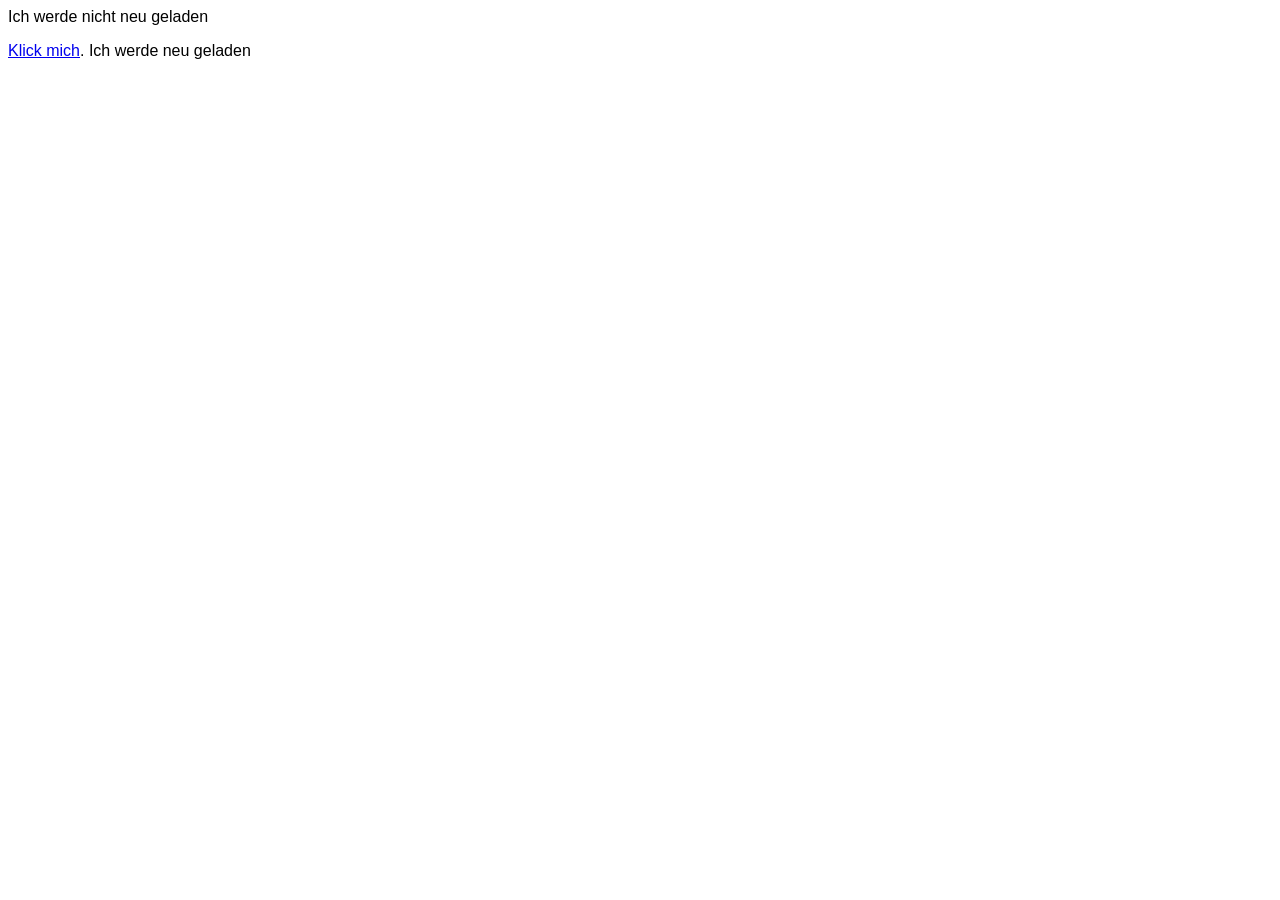
<file: www/kats/4fach/index.html>
<!DOCTYPE html PUBLIC "-//W3C//DTD HTML 4.01 Transitional//EN">
<html>
<head>

  <title>index.html</title>
</head>
<body style="font-family: 'Liberation Sans';">

<p>Ich werde nicht neu geladen</p>

<p id="myContent">
<a href="#" onclick="loadContent();">Klick mich</a>.
Ich werde neu geladen
</p>

</body>
</html>
</file>
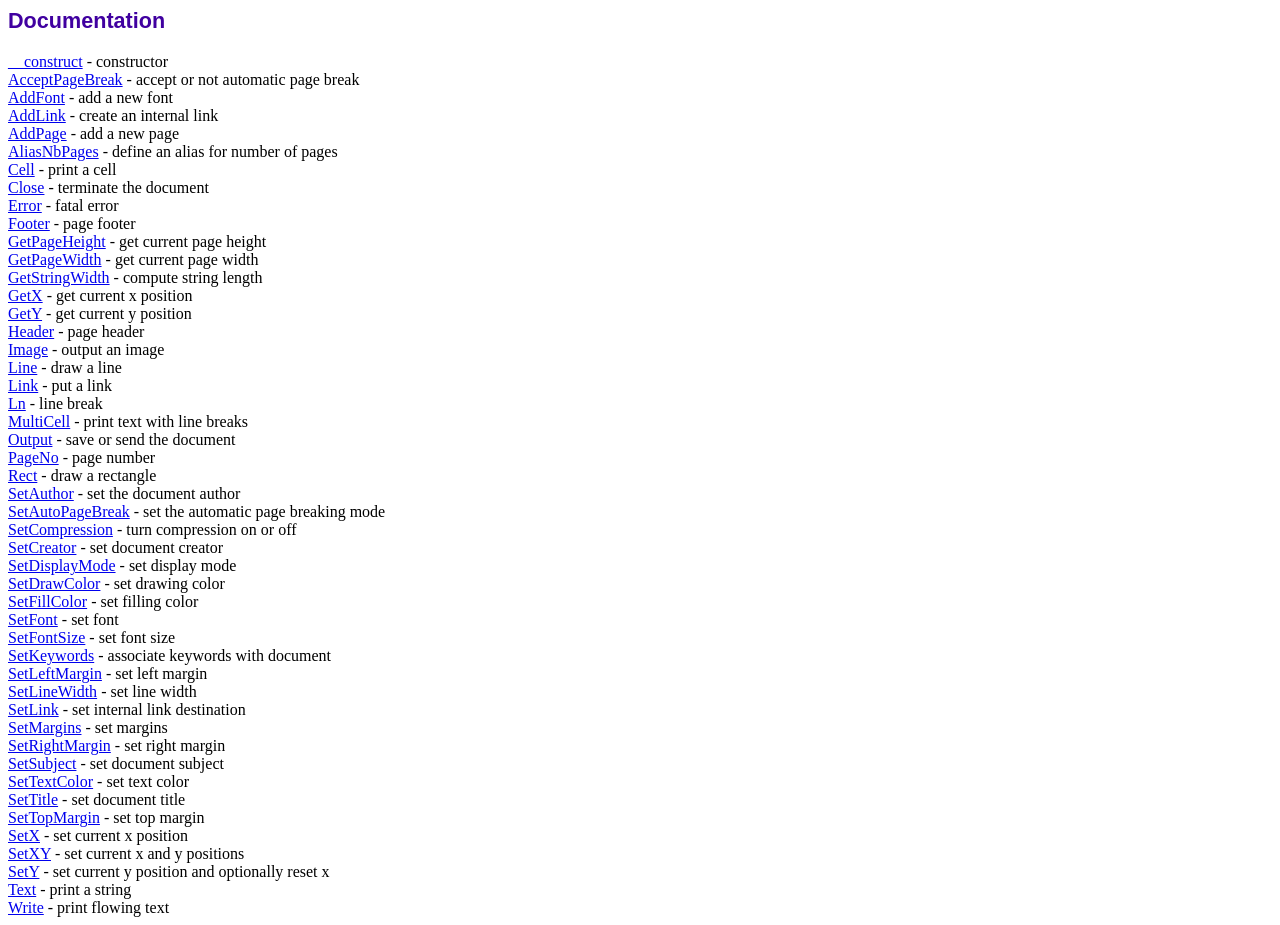
<file: www/kats/4fbak/fpdf/doc/index.htm>
<!DOCTYPE html PUBLIC "-//W3C//DTD HTML 4.01 Transitional//EN">
<html>
<head>
<meta http-equiv="Content-Type" content="text/html; charset=UTF-8">
<title>Documentation</title>
<link type="text/css" rel="stylesheet" href="../fpdf.css">
</head>
<body>
<h1>Documentation</h1>
<a href="__construct.htm">__construct</a> - constructor<br>
<a href="acceptpagebreak.htm">AcceptPageBreak</a> - accept or not automatic page break<br>
<a href="addfont.htm">AddFont</a> - add a new font<br>
<a href="addlink.htm">AddLink</a> - create an internal link<br>
<a href="addpage.htm">AddPage</a> - add a new page<br>
<a href="aliasnbpages.htm">AliasNbPages</a> - define an alias for number of pages<br>
<a href="cell.htm">Cell</a> - print a cell<br>
<a href="close.htm">Close</a> - terminate the document<br>
<a href="error.htm">Error</a> - fatal error<br>
<a href="footer.htm">Footer</a> - page footer<br>
<a href="getpageheight.htm">GetPageHeight</a> - get current page height<br>
<a href="getpagewidth.htm">GetPageWidth</a> - get current page width<br>
<a href="getstringwidth.htm">GetStringWidth</a> - compute string length<br>
<a href="getx.htm">GetX</a> - get current x position<br>
<a href="gety.htm">GetY</a> - get current y position<br>
<a href="header.htm">Header</a> - page header<br>
<a href="image.htm">Image</a> - output an image<br>
<a href="line.htm">Line</a> - draw a line<br>
<a href="link.htm">Link</a> - put a link<br>
<a href="ln.htm">Ln</a> - line break<br>
<a href="multicell.htm">MultiCell</a> - print text with line breaks<br>
<a href="output.htm">Output</a> - save or send the document<br>
<a href="pageno.htm">PageNo</a> - page number<br>
<a href="rect.htm">Rect</a> - draw a rectangle<br>
<a href="setauthor.htm">SetAuthor</a> - set the document author<br>
<a href="setautopagebreak.htm">SetAutoPageBreak</a> - set the automatic page breaking mode<br>
<a href="setcompression.htm">SetCompression</a> - turn compression on or off<br>
<a href="setcreator.htm">SetCreator</a> - set document creator<br>
<a href="setdisplaymode.htm">SetDisplayMode</a> - set display mode<br>
<a href="setdrawcolor.htm">SetDrawColor</a> - set drawing color<br>
<a href="setfillcolor.htm">SetFillColor</a> - set filling color<br>
<a href="setfont.htm">SetFont</a> - set font<br>
<a href="setfontsize.htm">SetFontSize</a> - set font size<br>
<a href="setkeywords.htm">SetKeywords</a> - associate keywords with document<br>
<a href="setleftmargin.htm">SetLeftMargin</a> - set left margin<br>
<a href="setlinewidth.htm">SetLineWidth</a> - set line width<br>
<a href="setlink.htm">SetLink</a> - set internal link destination<br>
<a href="setmargins.htm">SetMargins</a> - set margins<br>
<a href="setrightmargin.htm">SetRightMargin</a> - set right margin<br>
<a href="setsubject.htm">SetSubject</a> - set document subject<br>
<a href="settextcolor.htm">SetTextColor</a> - set text color<br>
<a href="settitle.htm">SetTitle</a> - set document title<br>
<a href="settopmargin.htm">SetTopMargin</a> - set top margin<br>
<a href="setx.htm">SetX</a> - set current x position<br>
<a href="setxy.htm">SetXY</a> - set current x and y positions<br>
<a href="sety.htm">SetY</a> - set current y position and optionally reset x<br>
<a href="text.htm">Text</a> - print a string<br>
<a href="write.htm">Write</a> - print flowing text<br>
</body>
</html>
</file>
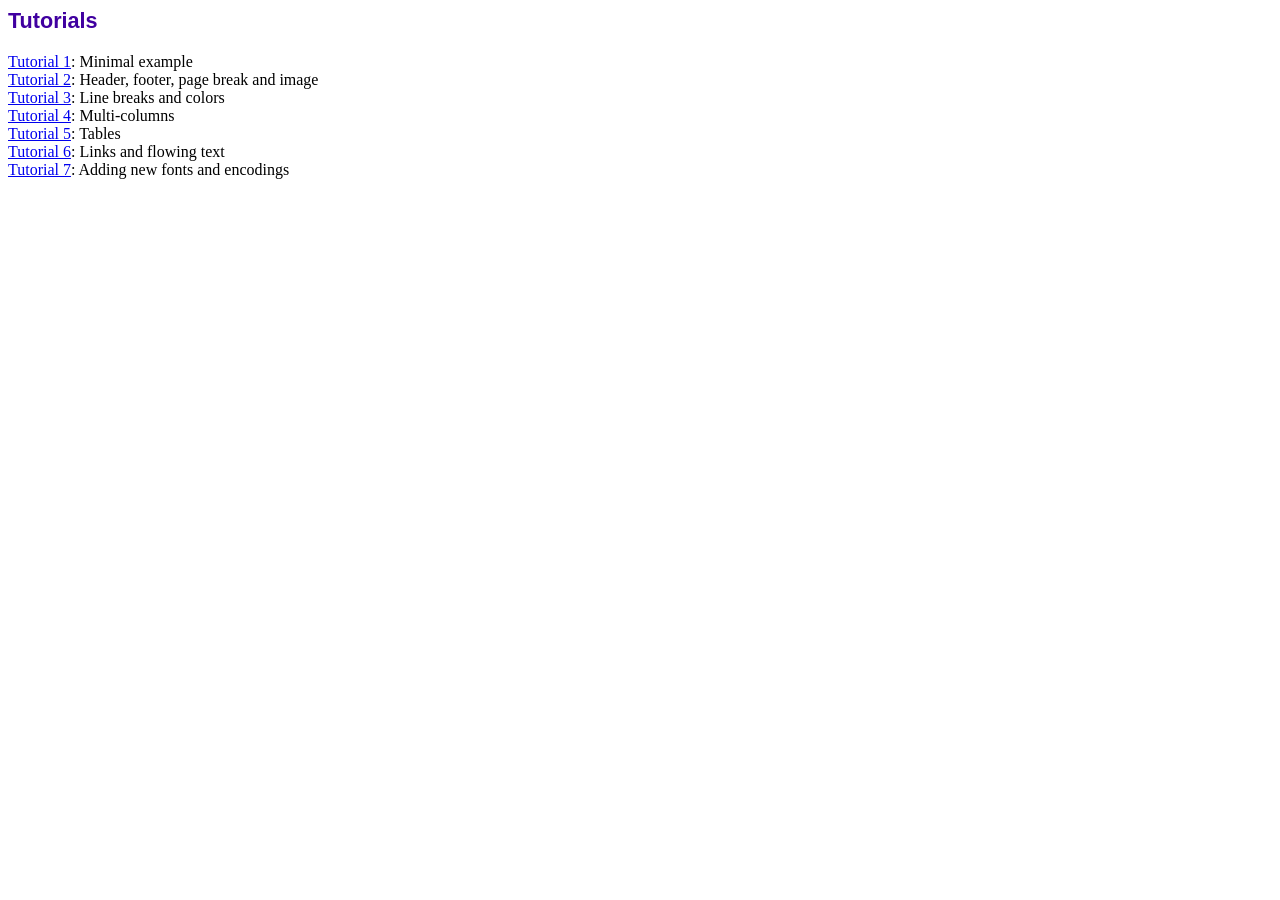
<file: www/kats/4fbak/fpdf/tutorial/index.htm>
<!DOCTYPE html PUBLIC "-//W3C//DTD HTML 4.01 Transitional//EN">
<html>
<head>
<meta http-equiv="Content-Type" content="text/html; charset=UTF-8">
<title>Tutorials</title>
<link type="text/css" rel="stylesheet" href="../fpdf.css">
</head>
<body>
<h1>Tutorials</h1>
<ul style="list-style-type:none; margin-left:0; padding-left:0">
<li><a href="tuto1.htm">Tutorial 1</a>: Minimal example</li>
<li><a href="tuto2.htm">Tutorial 2</a>: Header, footer, page break and image</li>
<li><a href="tuto3.htm">Tutorial 3</a>: Line breaks and colors</li>
<li><a href="tuto4.htm">Tutorial 4</a>: Multi-columns</li>
<li><a href="tuto5.htm">Tutorial 5</a>: Tables</li>
<li><a href="tuto6.htm">Tutorial 6</a>: Links and flowing text</li>
<li><a href="tuto7.htm">Tutorial 7</a>: Adding new fonts and encodings</li>
</ul>
</body>
</html>
</file>
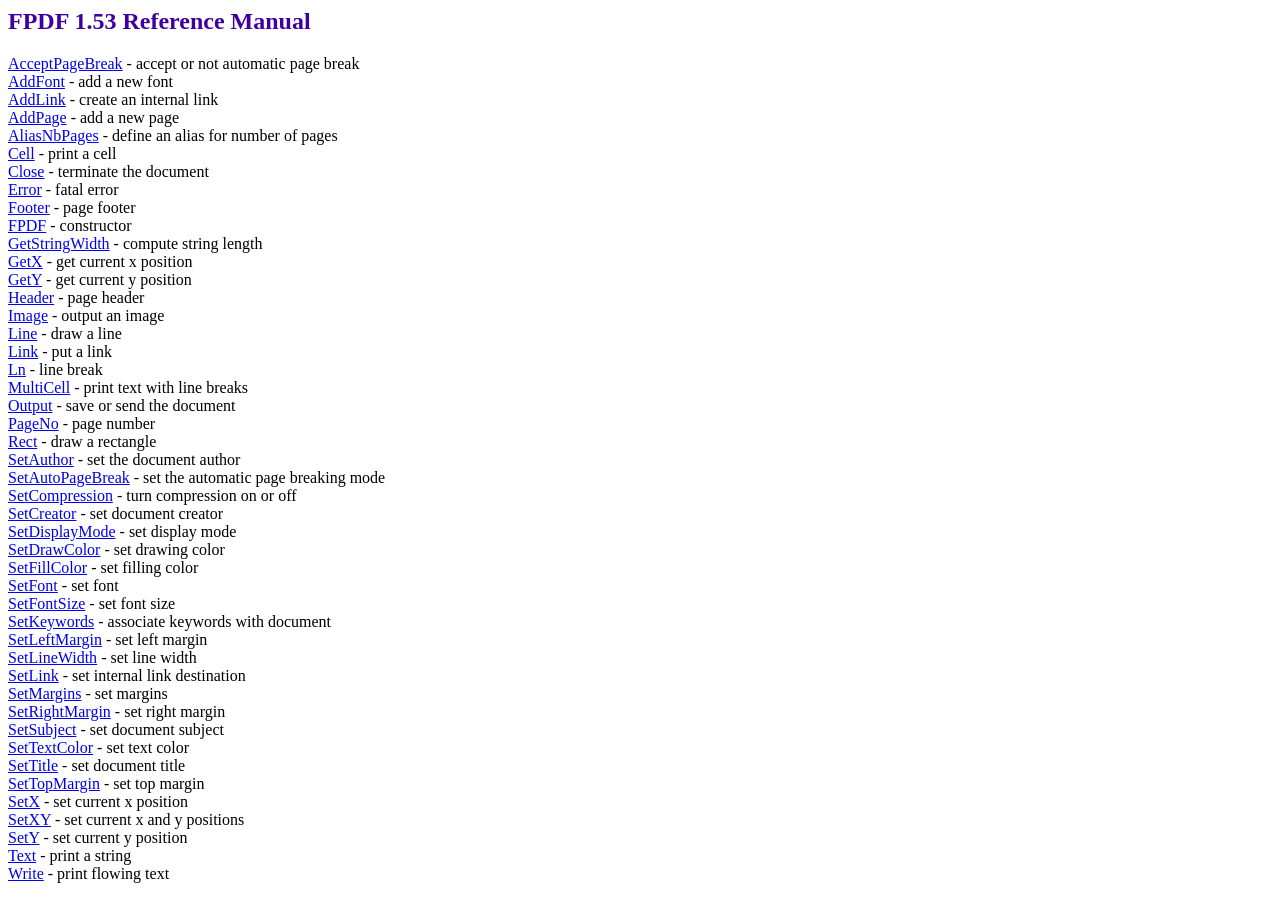
<file: www/kats/4fbak/fpdf153/doc/index.htm>
<!DOCTYPE html PUBLIC "-//W3C//DTD HTML 4.01 Transitional//EN">
<HTML>
<HEAD>
<META HTTP-EQUIV="Content-Type" CONTENT="text/html; charset=ISO-8859-1">
<TITLE>FPDF 1.53 Reference Manual</TITLE>
<LINK TYPE="text/css" REL="stylesheet" HREF="../fpdf.css">
</HEAD>
<BODY>
<H2>FPDF 1.53 Reference Manual</H2>
<A HREF="acceptpagebreak.htm">AcceptPageBreak</A> - accept or not automatic page break<BR>
<A HREF="addfont.htm">AddFont</A> - add a new font<BR>
<A HREF="addlink.htm">AddLink</A> - create an internal link<BR>
<A HREF="addpage.htm">AddPage</A> - add a new page<BR>
<A HREF="aliasnbpages.htm">AliasNbPages</A> - define an alias for number of pages<BR>
<A HREF="cell.htm">Cell</A> - print a cell<BR>
<A HREF="close.htm">Close</A> - terminate the document<BR>
<A HREF="error.htm">Error</A> - fatal error<BR>
<A HREF="footer.htm">Footer</A> - page footer<BR>
<A HREF="fpdf.htm">FPDF</A> - constructor<BR>
<A HREF="getstringwidth.htm">GetStringWidth</A> - compute string length<BR>
<A HREF="getx.htm">GetX</A> - get current x position<BR>
<A HREF="gety.htm">GetY</A> - get current y position<BR>
<A HREF="header.htm">Header</A> - page header<BR>
<A HREF="image.htm">Image</A> - output an image<BR>
<A HREF="line.htm">Line</A> - draw a line<BR>
<A HREF="link.htm">Link</A> - put a link<BR>
<A HREF="ln.htm">Ln</A> - line break<BR>
<A HREF="multicell.htm">MultiCell</A> - print text with line breaks<BR>
<A HREF="output.htm">Output</A> - save or send the document<BR>
<A HREF="pageno.htm">PageNo</A> - page number<BR>
<A HREF="rect.htm">Rect</A> - draw a rectangle<BR>
<A HREF="setauthor.htm">SetAuthor</A> - set the document author<BR>
<A HREF="setautopagebreak.htm">SetAutoPageBreak</A> - set the automatic page breaking mode<BR>
<A HREF="setcompression.htm">SetCompression</A> - turn compression on or off<BR>
<A HREF="setcreator.htm">SetCreator</A> - set document creator<BR>
<A HREF="setdisplaymode.htm">SetDisplayMode</A> - set display mode<BR>
<A HREF="setdrawcolor.htm">SetDrawColor</A> - set drawing color<BR>
<A HREF="setfillcolor.htm">SetFillColor</A> - set filling color<BR>
<A HREF="setfont.htm">SetFont</A> - set font<BR>
<A HREF="setfontsize.htm">SetFontSize</A> - set font size<BR>
<A HREF="setkeywords.htm">SetKeywords</A> - associate keywords with document<BR>
<A HREF="setleftmargin.htm">SetLeftMargin</A> - set left margin<BR>
<A HREF="setlinewidth.htm">SetLineWidth</A> - set line width<BR>
<A HREF="setlink.htm">SetLink</A> - set internal link destination<BR>
<A HREF="setmargins.htm">SetMargins</A> - set margins<BR>
<A HREF="setrightmargin.htm">SetRightMargin</A> - set right margin<BR>
<A HREF="setsubject.htm">SetSubject</A> - set document subject<BR>
<A HREF="settextcolor.htm">SetTextColor</A> - set text color<BR>
<A HREF="settitle.htm">SetTitle</A> - set document title<BR>
<A HREF="settopmargin.htm">SetTopMargin</A> - set top margin<BR>
<A HREF="setx.htm">SetX</A> - set current x position<BR>
<A HREF="setxy.htm">SetXY</A> - set current x and y positions<BR>
<A HREF="sety.htm">SetY</A> - set current y position<BR>
<A HREF="text.htm">Text</A> - print a string<BR>
<A HREF="write.htm">Write</A> - print flowing text<BR>
</BODY>
</HTML>
</file>
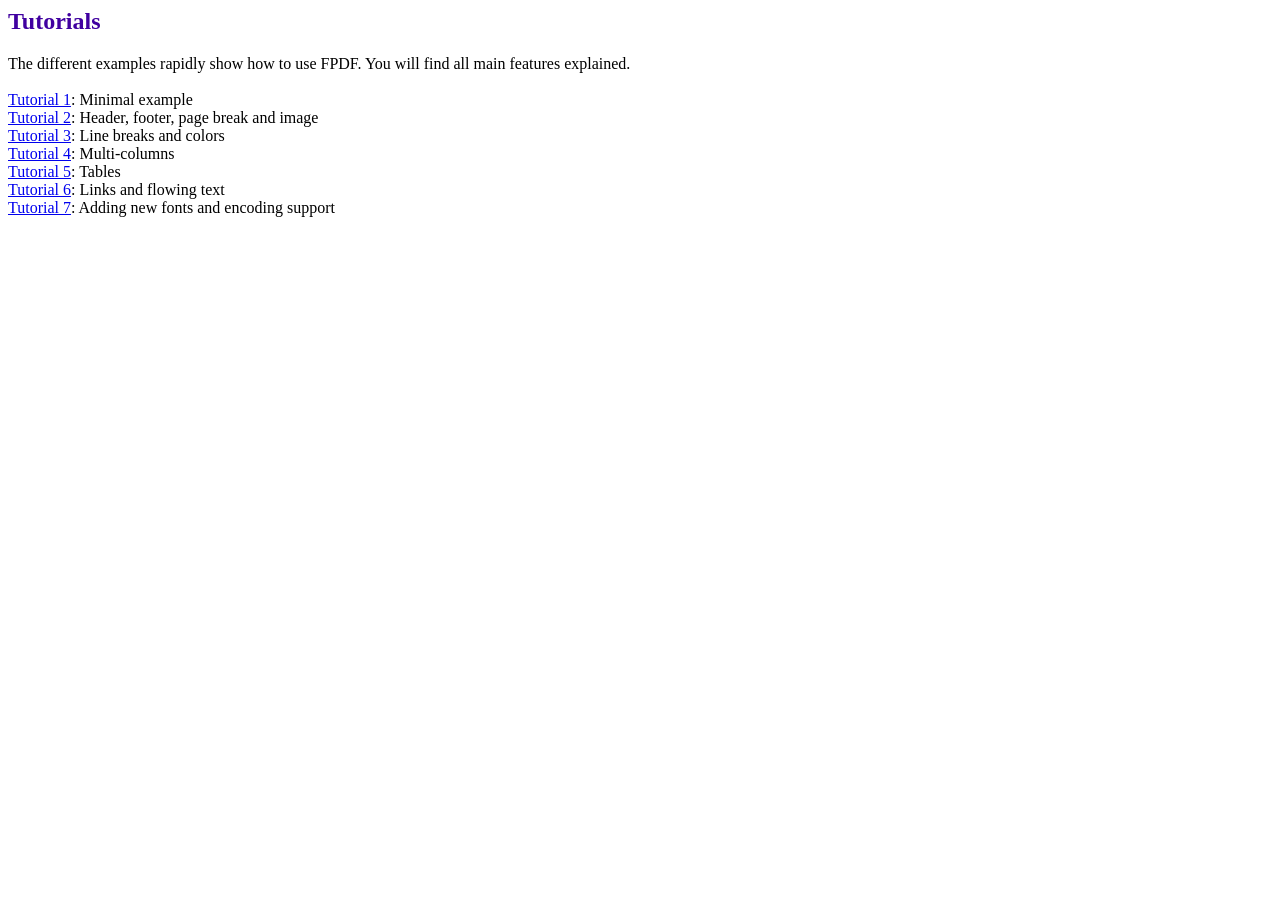
<file: www/kats/4fbak/fpdf153/tutorial/index.htm>
<HTML>
<HEAD>
<META HTTP-EQUIV="Content-Type" CONTENT="text/html; charset=ISO-8859-1">
<TITLE>Tutorials</TITLE>
<LINK TYPE="text/css" REL="stylesheet" HREF="../fpdf.css">
</HEAD>
<BODY>
<H2>Tutorials</H2>
The different examples rapidly show how to use FPDF. You will find all main features explained.<BR><BR>
<A HREF="tuto1.htm">Tutorial 1</A>: Minimal example<BR>
<A HREF="tuto2.htm">Tutorial 2</A>: Header, footer, page break and image<BR>
<A HREF="tuto3.htm">Tutorial 3</A>: Line breaks and colors<BR>
<A HREF="tuto4.htm">Tutorial 4</A>: Multi-columns<BR>
<A HREF="tuto5.htm">Tutorial 5</A>: Tables<BR>
<A HREF="tuto6.htm">Tutorial 6</A>: Links and flowing text<BR>
<A HREF="tuto7.htm">Tutorial 7</A>: Adding new fonts and encoding support<BR>
</BODY>
</HTML>
</file>
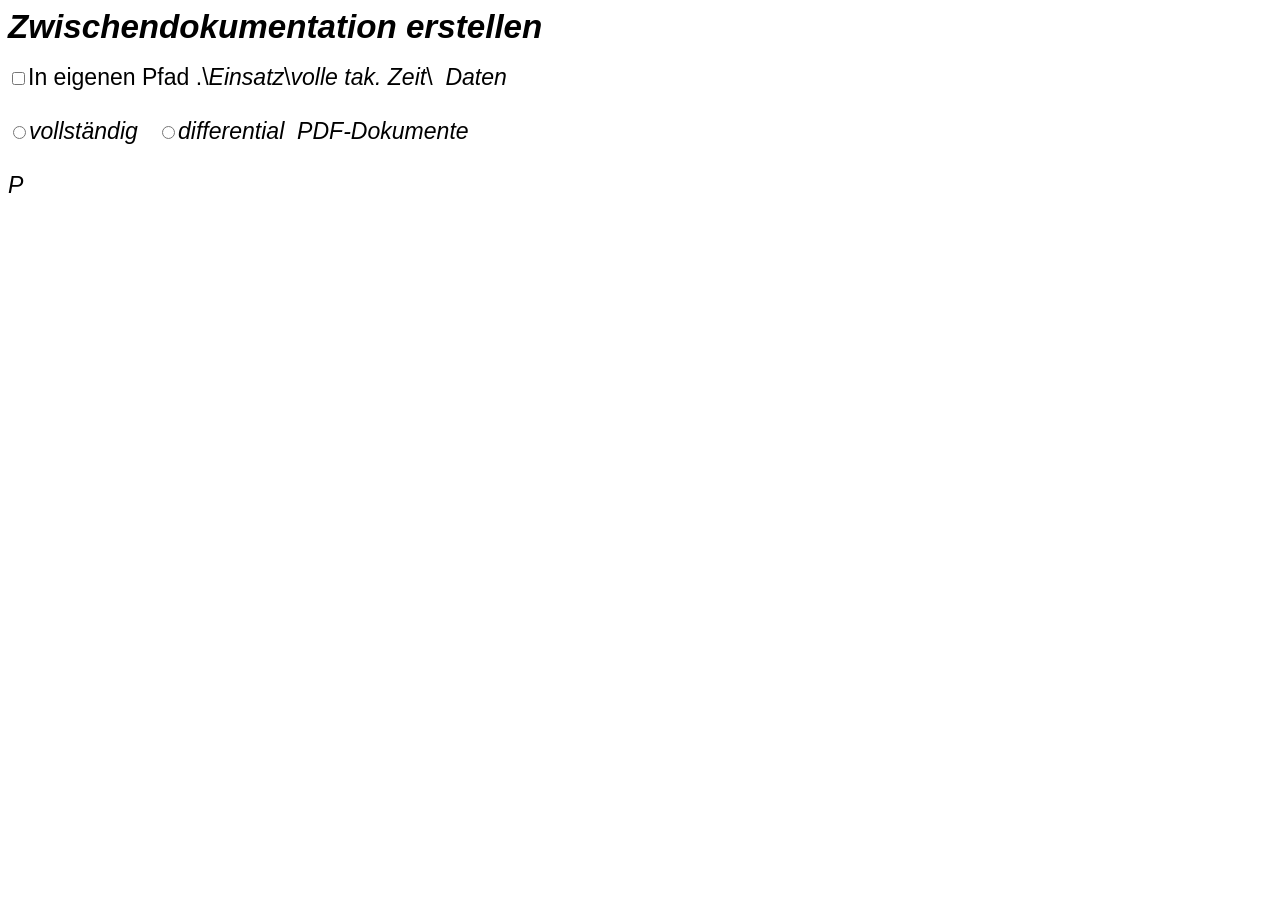
<file: www/kats/4fadm/z-doku.html>
<!DOCTYPE html PUBLIC "-//W3C//DTD HTML 4.01 Transitional//EN">
<html>
<head>
  <meta content="text/html; charset=UTF-8"
 http-equiv="content-type">
  <title>z-doku</title>
</head>
<body style="font-family: 'Liberation Sans';">
<big style="font-style: italic; font-weight: bold;"><big><big><big>Zwischendokumentation
erstellen</big></big></big></big><br>
<br>
<form method="get" action="self" name="Zdoku"><big><big><input
 name="path" type="checkbox">In eigenen Pfad .\<span
 style="font-style: italic;">Einsatz</span>\<span
 style="font-style: italic;">volle tak. Zeit</span>\ &nbsp;<span
 style="font-style: italic;">Daten<br>
  <br>
  <input name="scope" value="full" type="radio"></span></big></big><big><big><span
 style="font-style: italic;">vollst&auml;ndig &nbsp; <input
 name="scope" value="differential" type="radio">differential
&nbsp;PDF-Dokumente<br>
  <br>
P</span></big></big></form>
</body>
</html>
</file>
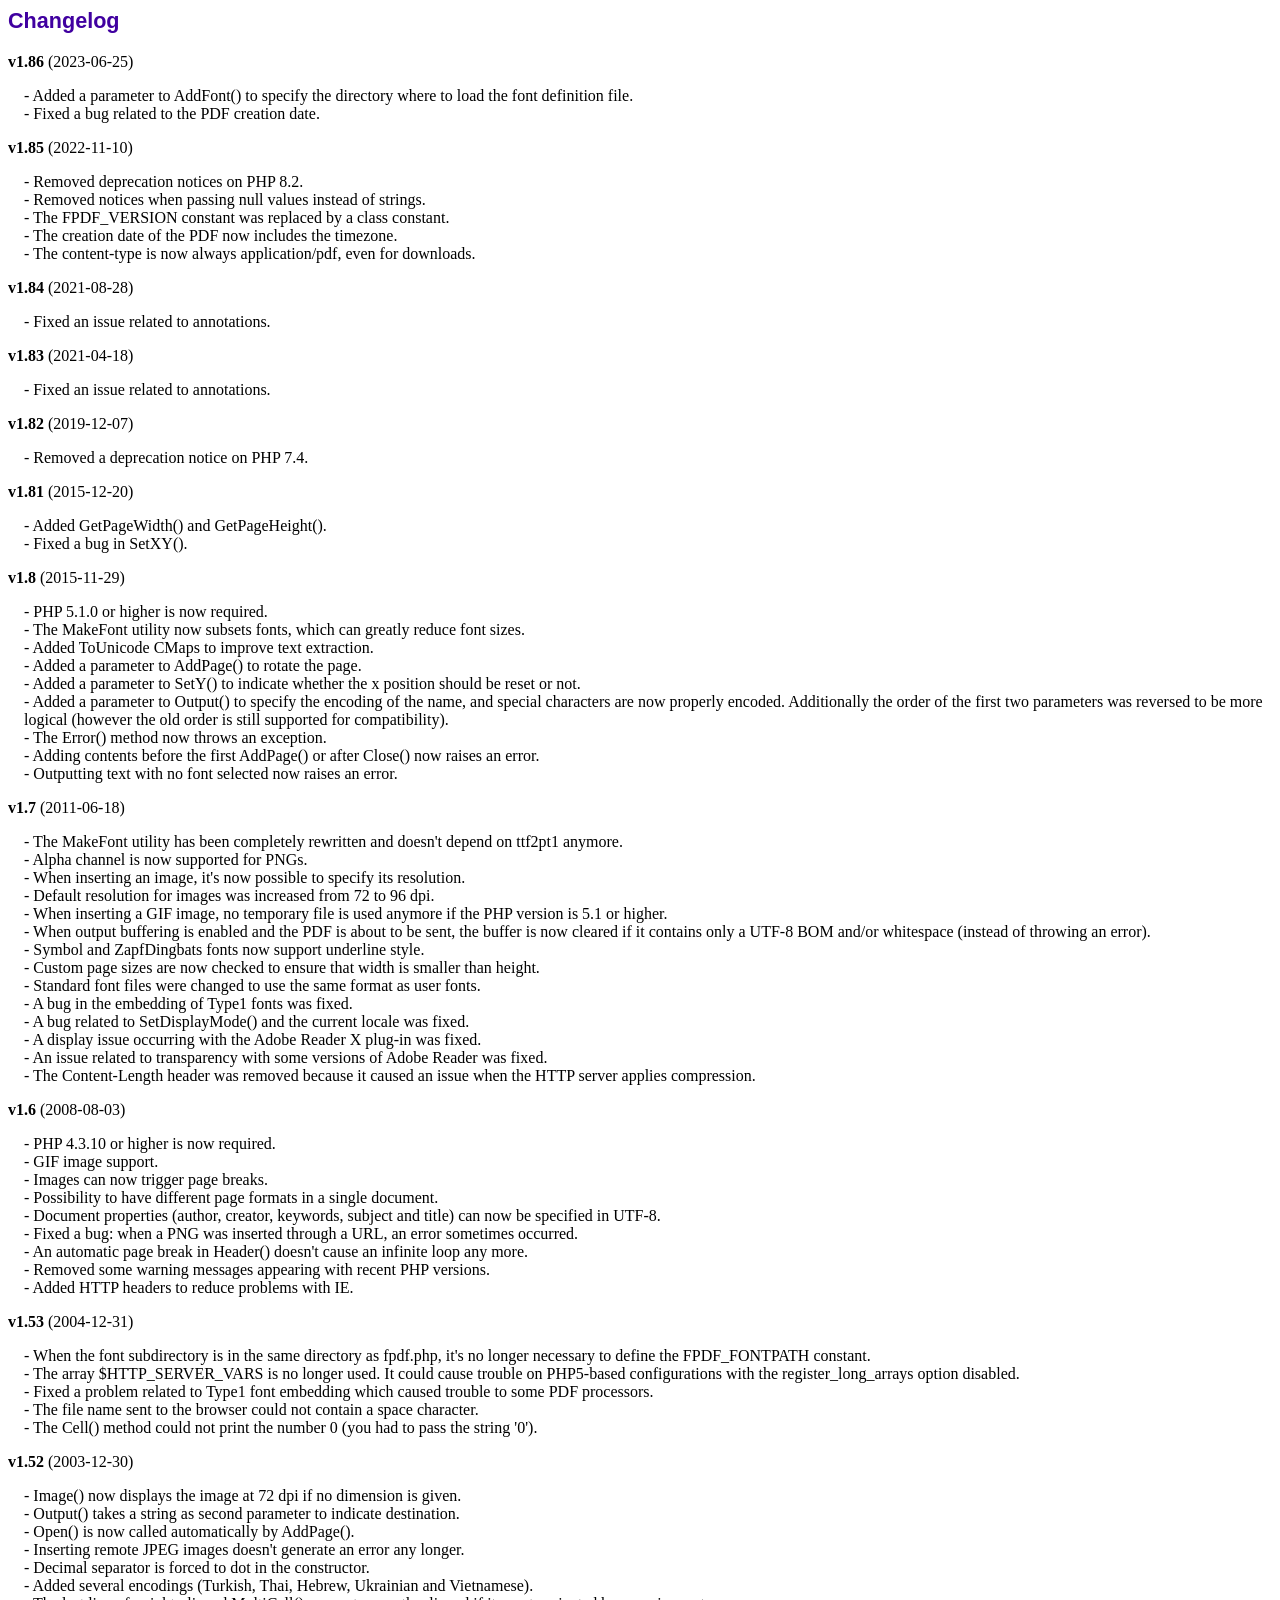
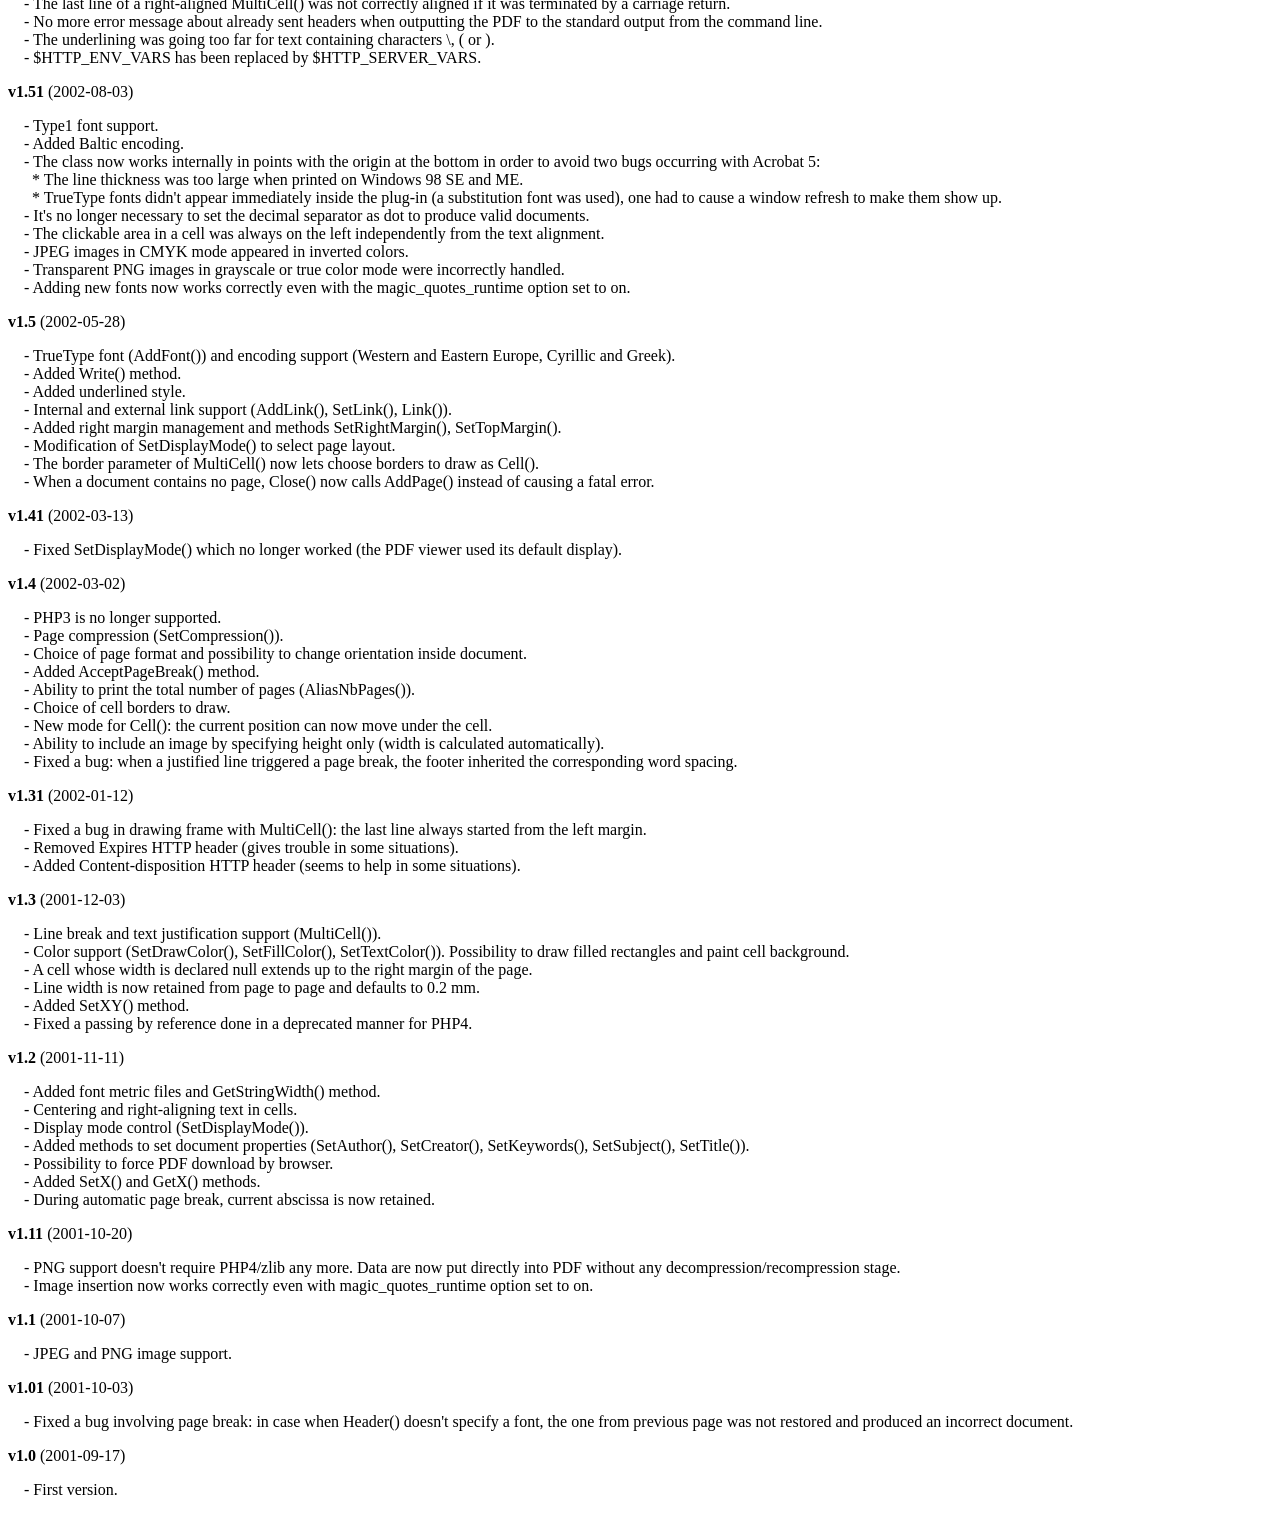
<file: www/kats/4fbak/fpdf/changelog.htm>
<!DOCTYPE html PUBLIC "-//W3C//DTD HTML 4.01 Transitional//EN">
<html>
<head>
<meta http-equiv="Content-Type" content="text/html; charset=UTF-8">
<title>Changelog</title>
<link type="text/css" rel="stylesheet" href="fpdf.css">
<style type="text/css">
dd {margin:1em 0 1em 1em}
</style>
</head>
<body>
<h1>Changelog</h1>
<dl>
<dt><strong>v1.86</strong> (2023-06-25)</dt>
<dd>
- Added a parameter to AddFont() to specify the directory where to load the font definition file.<br>
- Fixed a bug related to the PDF creation date.<br>
</dd>
<dt><strong>v1.85</strong> (2022-11-10)</dt>
<dd>
- Removed deprecation notices on PHP 8.2.<br>
- Removed notices when passing null values instead of strings.<br>
- The FPDF_VERSION constant was replaced by a class constant.<br>
- The creation date of the PDF now includes the timezone.<br>
- The content-type is now always application/pdf, even for downloads.<br>
</dd>
<dt><strong>v1.84</strong> (2021-08-28)</dt>
<dd>
- Fixed an issue related to annotations.<br>
</dd>
<dt><strong>v1.83</strong> (2021-04-18)</dt>
<dd>
- Fixed an issue related to annotations.<br>
</dd>
<dt><strong>v1.82</strong> (2019-12-07)</dt>
<dd>
- Removed a deprecation notice on PHP 7.4.<br>
</dd>
<dt><strong>v1.81</strong> (2015-12-20)</dt>
<dd>
- Added GetPageWidth() and GetPageHeight().<br>
- Fixed a bug in SetXY().<br>
</dd>
<dt><strong>v1.8</strong> (2015-11-29)</dt>
<dd>
- PHP 5.1.0 or higher is now required.<br>
- The MakeFont utility now subsets fonts, which can greatly reduce font sizes.<br>
- Added ToUnicode CMaps to improve text extraction.<br>
- Added a parameter to AddPage() to rotate the page.<br>
- Added a parameter to SetY() to indicate whether the x position should be reset or not.<br>
- Added a parameter to Output() to specify the encoding of the name, and special characters are now properly encoded. Additionally the order of the first two parameters was reversed to be more logical (however the old order is still supported for compatibility).<br>
- The Error() method now throws an exception.<br>
- Adding contents before the first AddPage() or after Close() now raises an error.<br>
- Outputting text with no font selected now raises an error.<br>
</dd>
<dt><strong>v1.7</strong> (2011-06-18)</dt>
<dd>
- The MakeFont utility has been completely rewritten and doesn't depend on ttf2pt1 anymore.<br>
- Alpha channel is now supported for PNGs.<br>
- When inserting an image, it's now possible to specify its resolution.<br>
- Default resolution for images was increased from 72 to 96 dpi.<br>
- When inserting a GIF image, no temporary file is used anymore if the PHP version is 5.1 or higher.<br>
- When output buffering is enabled and the PDF is about to be sent, the buffer is now cleared if it contains only a UTF-8 BOM and/or whitespace (instead of throwing an error).<br>
- Symbol and ZapfDingbats fonts now support underline style.<br>
- Custom page sizes are now checked to ensure that width is smaller than height.<br>
- Standard font files were changed to use the same format as user fonts.<br>
- A bug in the embedding of Type1 fonts was fixed.<br>
- A bug related to SetDisplayMode() and the current locale was fixed.<br>
- A display issue occurring with the Adobe Reader X plug-in was fixed.<br>
- An issue related to transparency with some versions of Adobe Reader was fixed.<br>
- The Content-Length header was removed because it caused an issue when the HTTP server applies compression.<br>
</dd>
<dt><strong>v1.6</strong> (2008-08-03)</dt>
<dd>
- PHP 4.3.10 or higher is now required.<br>
- GIF image support.<br>
- Images can now trigger page breaks.<br>
- Possibility to have different page formats in a single document.<br>
- Document properties (author, creator, keywords, subject and title) can now be specified in UTF-8.<br>
- Fixed a bug: when a PNG was inserted through a URL, an error sometimes occurred.<br>
- An automatic page break in Header() doesn't cause an infinite loop any more.<br>
- Removed some warning messages appearing with recent PHP versions.<br>
- Added HTTP headers to reduce problems with IE.<br>
</dd>
<dt><strong>v1.53</strong> (2004-12-31)</dt>
<dd>
- When the font subdirectory is in the same directory as fpdf.php, it's no longer necessary to define the FPDF_FONTPATH constant.<br>
- The array $HTTP_SERVER_VARS is no longer used. It could cause trouble on PHP5-based configurations with the register_long_arrays option disabled.<br>
- Fixed a problem related to Type1 font embedding which caused trouble to some PDF processors.<br>
- The file name sent to the browser could not contain a space character.<br>
- The Cell() method could not print the number 0 (you had to pass the string '0').<br>
</dd>
<dt><strong>v1.52</strong> (2003-12-30)</dt>
<dd>
- Image() now displays the image at 72 dpi if no dimension is given.<br>
- Output() takes a string as second parameter to indicate destination.<br>
- Open() is now called automatically by AddPage().<br>
- Inserting remote JPEG images doesn't generate an error any longer.<br>
- Decimal separator is forced to dot in the constructor.<br>
- Added several encodings (Turkish, Thai, Hebrew, Ukrainian and Vietnamese).<br>
- The last line of a right-aligned MultiCell() was not correctly aligned if it was terminated by a carriage return.<br>
- No more error message about already sent headers when outputting the PDF to the standard output from the command line.<br>
- The underlining was going too far for text containing characters \, ( or ).<br>
- $HTTP_ENV_VARS has been replaced by $HTTP_SERVER_VARS.<br>
</dd>
<dt><strong>v1.51</strong> (2002-08-03)</dt>
<dd>
- Type1 font support.<br>
- Added Baltic encoding.<br>
- The class now works internally in points with the origin at the bottom in order to avoid two bugs occurring with Acrobat 5:<br>&nbsp;&nbsp;* The line thickness was too large when printed on Windows 98 SE and ME.<br>&nbsp;&nbsp;* TrueType fonts didn't appear immediately inside the plug-in (a substitution font was used), one had to cause a window refresh to make them show up.<br>
- It's no longer necessary to set the decimal separator as dot to produce valid documents.<br>
- The clickable area in a cell was always on the left independently from the text alignment.<br>
- JPEG images in CMYK mode appeared in inverted colors.<br>
- Transparent PNG images in grayscale or true color mode were incorrectly handled.<br>
- Adding new fonts now works correctly even with the magic_quotes_runtime option set to on.<br>
</dd>
<dt><strong>v1.5</strong> (2002-05-28)</dt>
<dd>
- TrueType font (AddFont()) and encoding support (Western and Eastern Europe, Cyrillic and Greek).<br>
- Added Write() method.<br>
- Added underlined style.<br>
- Internal and external link support (AddLink(), SetLink(), Link()).<br>
- Added right margin management and methods SetRightMargin(), SetTopMargin().<br>
- Modification of SetDisplayMode() to select page layout.<br>
- The border parameter of MultiCell() now lets choose borders to draw as Cell().<br>
- When a document contains no page, Close() now calls AddPage() instead of causing a fatal error.<br>
</dd>
<dt><strong>v1.41</strong> (2002-03-13)</dt>
<dd>
- Fixed SetDisplayMode() which no longer worked (the PDF viewer used its default display).<br>
</dd>
<dt><strong>v1.4</strong> (2002-03-02)</dt>
<dd>
- PHP3 is no longer supported.<br>
- Page compression (SetCompression()).<br>
- Choice of page format and possibility to change orientation inside document.<br>
- Added AcceptPageBreak() method.<br>
- Ability to print the total number of pages (AliasNbPages()).<br>
- Choice of cell borders to draw.<br>
- New mode for Cell(): the current position can now move under the cell.<br>
- Ability to include an image by specifying height only (width is calculated automatically).<br>
- Fixed a bug: when a justified line triggered a page break, the footer inherited the corresponding word spacing.<br>
</dd>
<dt><strong>v1.31</strong> (2002-01-12)</dt>
<dd>
- Fixed a bug in drawing frame with MultiCell(): the last line always started from the left margin.<br>
- Removed Expires HTTP header (gives trouble in some situations).<br>
- Added Content-disposition HTTP header (seems to help in some situations).<br>
</dd>
<dt><strong>v1.3</strong> (2001-12-03)</dt>
<dd>
- Line break and text justification support (MultiCell()).<br>
- Color support (SetDrawColor(), SetFillColor(), SetTextColor()). Possibility to draw filled rectangles and paint cell background.<br>
- A cell whose width is declared null extends up to the right margin of the page.<br>
- Line width is now retained from page to page and defaults to 0.2 mm.<br>
- Added SetXY() method.<br>
- Fixed a passing by reference done in a deprecated manner for PHP4.<br>
</dd>
<dt><strong>v1.2</strong> (2001-11-11)</dt>
<dd>
- Added font metric files and GetStringWidth() method.<br>
- Centering and right-aligning text in cells.<br>
- Display mode control (SetDisplayMode()).<br>
- Added methods to set document properties (SetAuthor(), SetCreator(), SetKeywords(), SetSubject(), SetTitle()).<br>
- Possibility to force PDF download by browser.<br>
- Added SetX() and GetX() methods.<br>
- During automatic page break, current abscissa is now retained.<br>
</dd>
<dt><strong>v1.11</strong> (2001-10-20)</dt>
<dd>
- PNG support doesn't require PHP4/zlib any more. Data are now put directly into PDF without any decompression/recompression stage.<br>
- Image insertion now works correctly even with magic_quotes_runtime option set to on.<br>
</dd>
<dt><strong>v1.1</strong> (2001-10-07)</dt>
<dd>
- JPEG and PNG image support.<br>
</dd>
<dt><strong>v1.01</strong> (2001-10-03)</dt>
<dd>
- Fixed a bug involving page break: in case when Header() doesn't specify a font, the one from previous page was not restored and produced an incorrect document.<br>
</dd>
<dt><strong>v1.0</strong> (2001-09-17)</dt>
<dd>
- First version.<br>
</dd>
</dl>
</body>
</html>
</file>
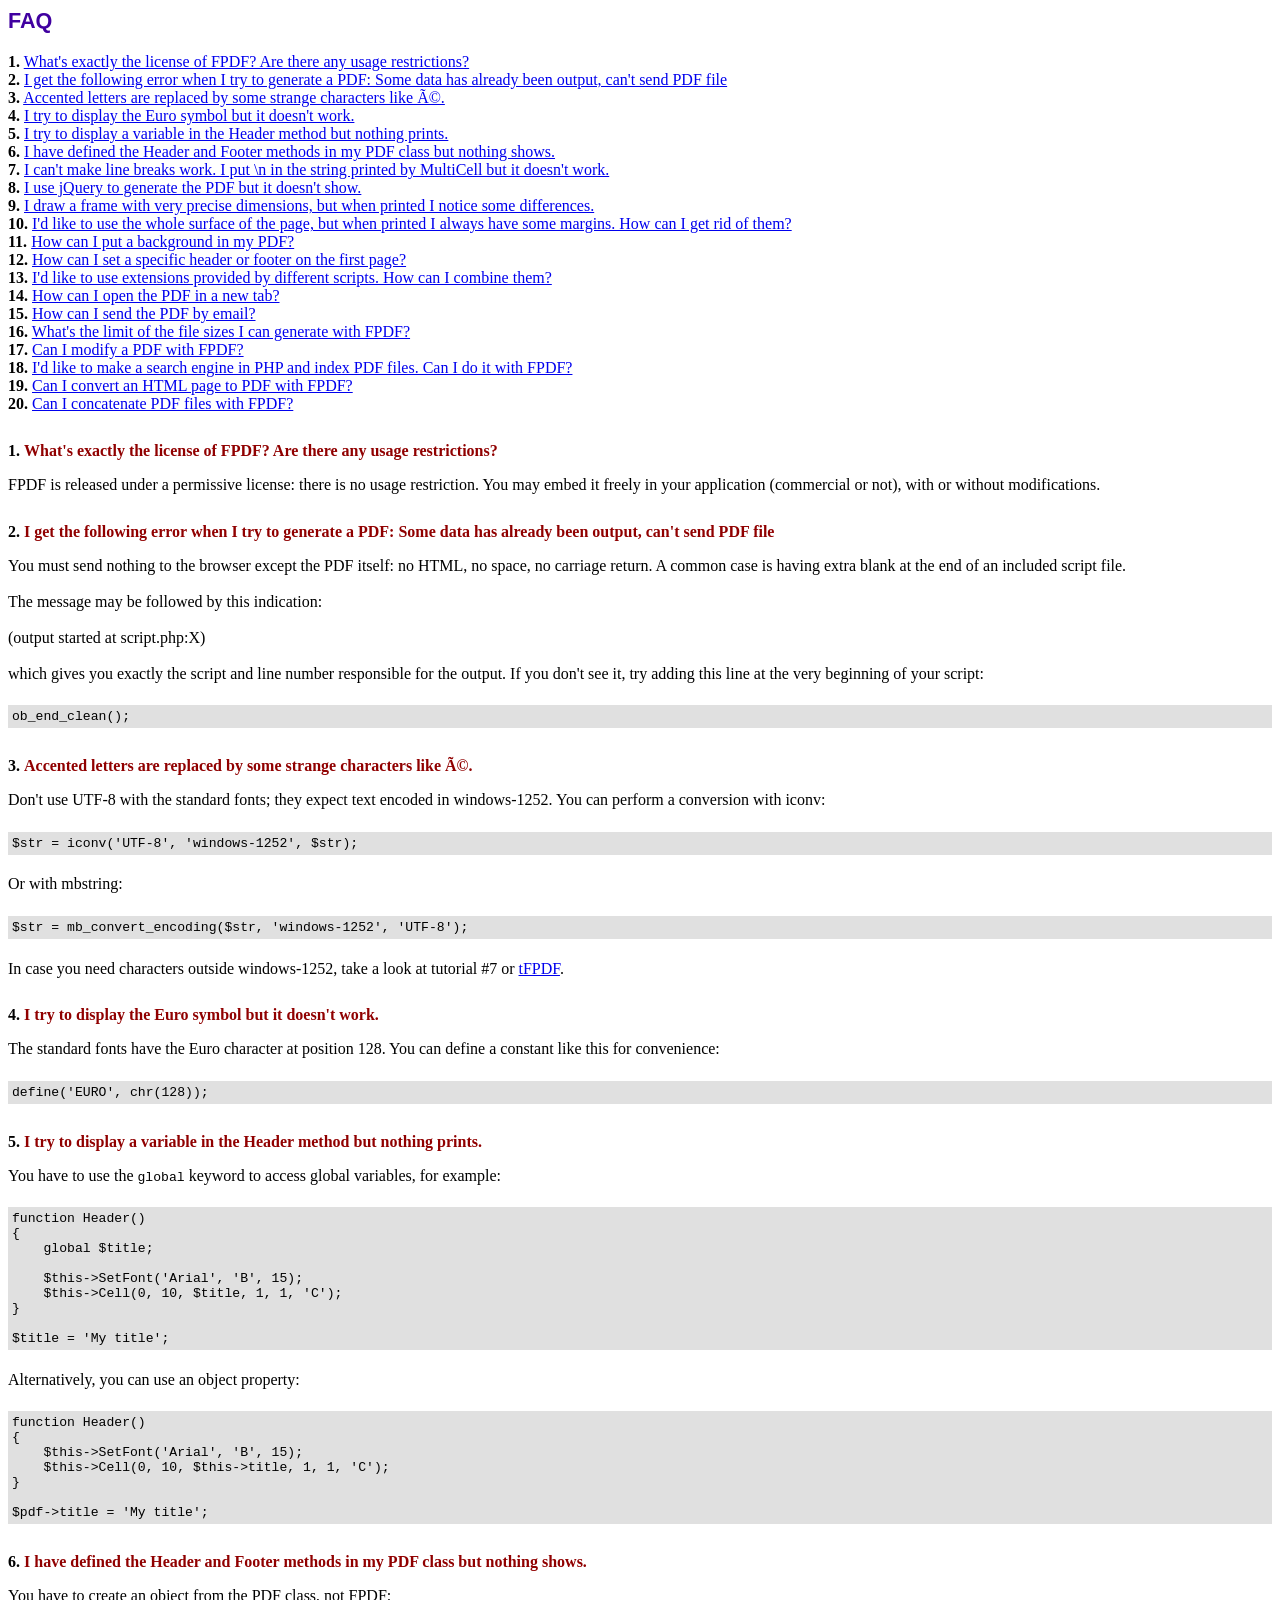
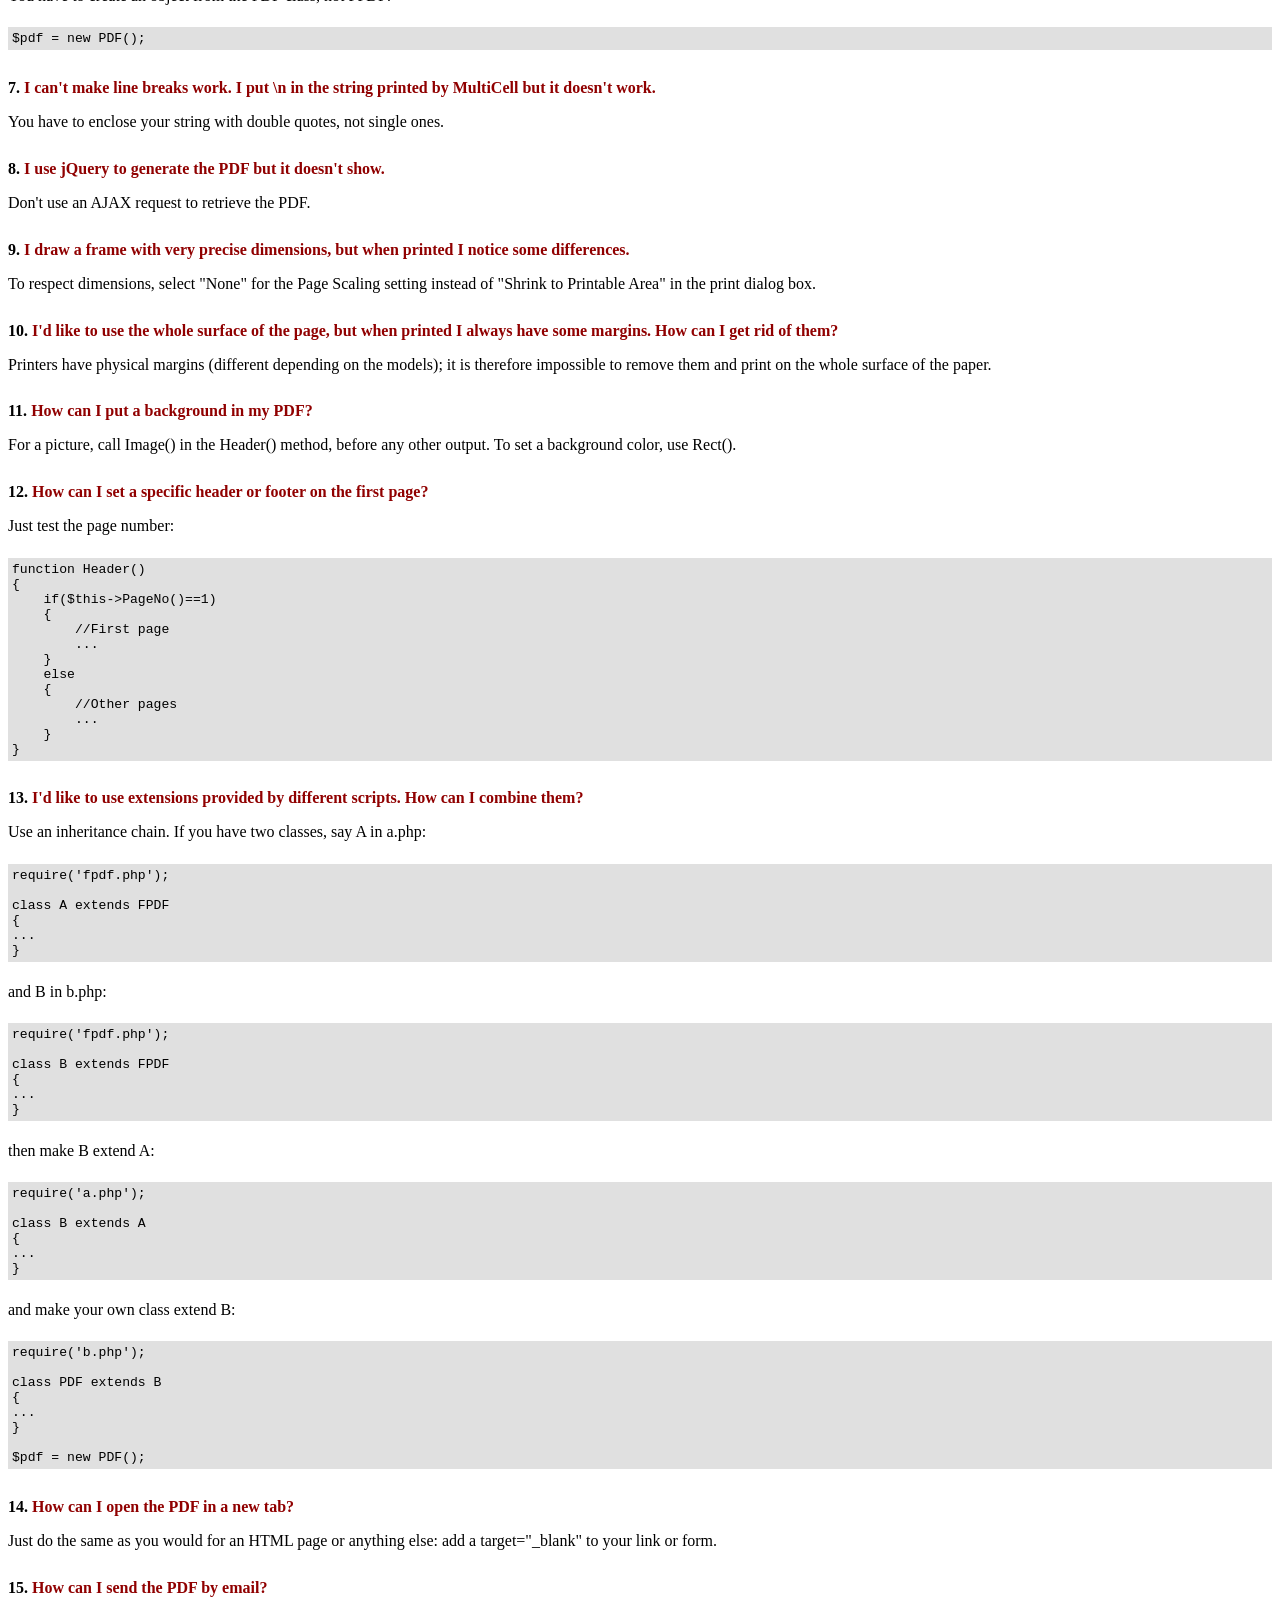
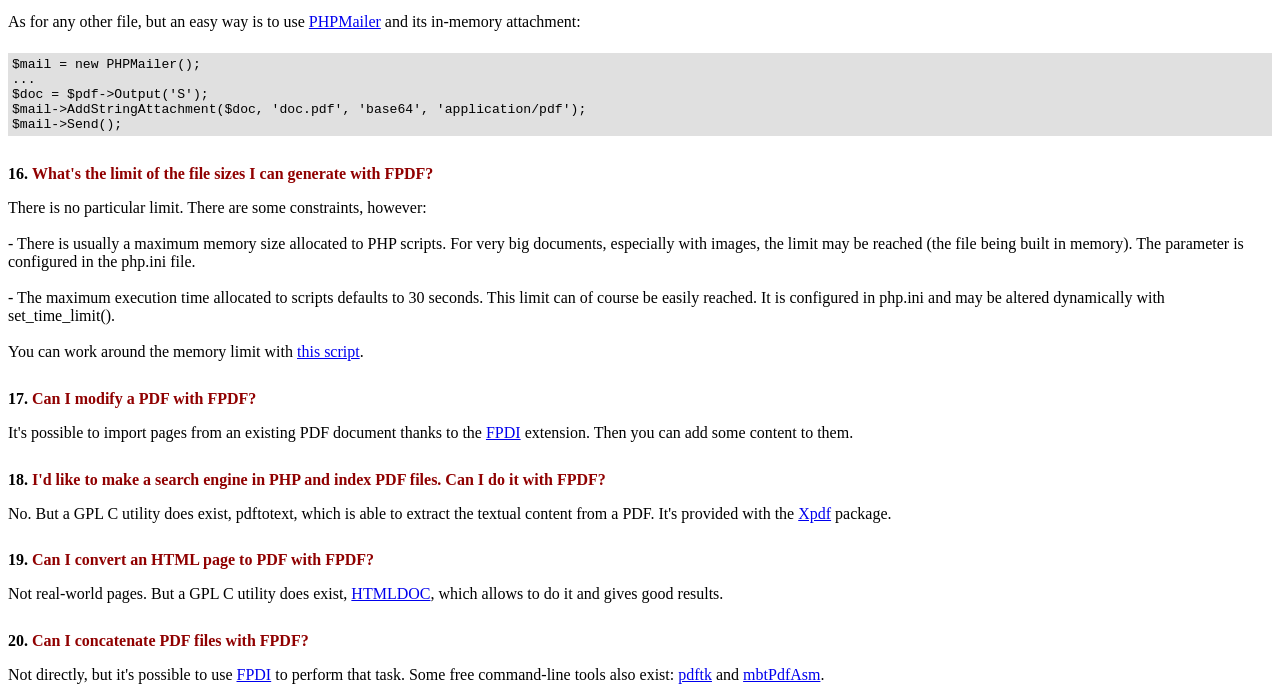
<file: www/kats/4fbak/fpdf/FAQ.htm>
<!DOCTYPE html PUBLIC "-//W3C//DTD HTML 4.01 Transitional//EN">
<html>
<head>
<meta http-equiv="Content-Type" content="text/html; charset=UTF-8">
<title>FAQ</title>
<link type="text/css" rel="stylesheet" href="fpdf.css">
<style type="text/css">
ul {list-style-type:none; margin:0; padding:0}
ul#answers li {margin-top:1.8em}
.question {font-weight:bold; color:#900000}
</style>
</head>
<body>
<h1>FAQ</h1>
<ul>
<li><b>1.</b> <a href='#q1'>What's exactly the license of FPDF? Are there any usage restrictions?</a></li>
<li><b>2.</b> <a href='#q2'>I get the following error when I try to generate a PDF: Some data has already been output, can't send PDF file</a></li>
<li><b>3.</b> <a href='#q3'>Accented letters are replaced by some strange characters like Ã©.</a></li>
<li><b>4.</b> <a href='#q4'>I try to display the Euro symbol but it doesn't work.</a></li>
<li><b>5.</b> <a href='#q5'>I try to display a variable in the Header method but nothing prints.</a></li>
<li><b>6.</b> <a href='#q6'>I have defined the Header and Footer methods in my PDF class but nothing shows.</a></li>
<li><b>7.</b> <a href='#q7'>I can't make line breaks work. I put \n in the string printed by MultiCell but it doesn't work.</a></li>
<li><b>8.</b> <a href='#q8'>I use jQuery to generate the PDF but it doesn't show.</a></li>
<li><b>9.</b> <a href='#q9'>I draw a frame with very precise dimensions, but when printed I notice some differences.</a></li>
<li><b>10.</b> <a href='#q10'>I'd like to use the whole surface of the page, but when printed I always have some margins. How can I get rid of them?</a></li>
<li><b>11.</b> <a href='#q11'>How can I put a background in my PDF?</a></li>
<li><b>12.</b> <a href='#q12'>How can I set a specific header or footer on the first page?</a></li>
<li><b>13.</b> <a href='#q13'>I'd like to use extensions provided by different scripts. How can I combine them?</a></li>
<li><b>14.</b> <a href='#q14'>How can I open the PDF in a new tab?</a></li>
<li><b>15.</b> <a href='#q15'>How can I send the PDF by email?</a></li>
<li><b>16.</b> <a href='#q16'>What's the limit of the file sizes I can generate with FPDF?</a></li>
<li><b>17.</b> <a href='#q17'>Can I modify a PDF with FPDF?</a></li>
<li><b>18.</b> <a href='#q18'>I'd like to make a search engine in PHP and index PDF files. Can I do it with FPDF?</a></li>
<li><b>19.</b> <a href='#q19'>Can I convert an HTML page to PDF with FPDF?</a></li>
<li><b>20.</b> <a href='#q20'>Can I concatenate PDF files with FPDF?</a></li>
</ul>

<ul id='answers'>
<li id='q1'>
<p><b>1.</b> <span class='question'>What's exactly the license of FPDF? Are there any usage restrictions?</span></p>
FPDF is released under a permissive license: there is no usage restriction. You may embed it
freely in your application (commercial or not), with or without modifications.
</li>

<li id='q2'>
<p><b>2.</b> <span class='question'>I get the following error when I try to generate a PDF: Some data has already been output, can't send PDF file</span></p>
You must send nothing to the browser except the PDF itself: no HTML, no space, no carriage return. A common
case is having extra blank at the end of an included script file.<br>
<br>
The message may be followed by this indication:<br>
<br>
(output started at script.php:X)<br>
<br>
which gives you exactly the script and line number responsible for the output. If you don't see it,
try adding this line at the very beginning of your script:
<div class="doc-source">
<pre><code>ob_end_clean();</code></pre>
</div>
</li>

<li id='q3'>
<p><b>3.</b> <span class='question'>Accented letters are replaced by some strange characters like Ã©.</span></p>
Don't use UTF-8 with the standard fonts; they expect text encoded in windows-1252.
You can perform a conversion with iconv:
<div class="doc-source">
<pre><code>$str = iconv('UTF-8', 'windows-1252', $str);</code></pre>
</div>
Or with mbstring:
<div class="doc-source">
<pre><code>$str = mb_convert_encoding($str, 'windows-1252', 'UTF-8');</code></pre>
</div>
In case you need characters outside windows-1252, take a look at tutorial #7 or
<a href="http://www.fpdf.org/?go=script&amp;id=92" target="_blank">tFPDF</a>.
</li>

<li id='q4'>
<p><b>4.</b> <span class='question'>I try to display the Euro symbol but it doesn't work.</span></p>
The standard fonts have the Euro character at position 128. You can define a constant like this
for convenience:
<div class="doc-source">
<pre><code>define('EURO', chr(128));</code></pre>
</div>
</li>

<li id='q5'>
<p><b>5.</b> <span class='question'>I try to display a variable in the Header method but nothing prints.</span></p>
You have to use the <code>global</code> keyword to access global variables, for example:
<div class="doc-source">
<pre><code>function Header()
{
    global $title;

    $this-&gt;SetFont('Arial', 'B', 15);
    $this-&gt;Cell(0, 10, $title, 1, 1, 'C');
}

$title = 'My title';</code></pre>
</div>
Alternatively, you can use an object property:
<div class="doc-source">
<pre><code>function Header()
{
    $this-&gt;SetFont('Arial', 'B', 15);
    $this-&gt;Cell(0, 10, $this-&gt;title, 1, 1, 'C');
}

$pdf-&gt;title = 'My title';</code></pre>
</div>
</li>

<li id='q6'>
<p><b>6.</b> <span class='question'>I have defined the Header and Footer methods in my PDF class but nothing shows.</span></p>
You have to create an object from the PDF class, not FPDF:
<div class="doc-source">
<pre><code>$pdf = new PDF();</code></pre>
</div>
</li>

<li id='q7'>
<p><b>7.</b> <span class='question'>I can't make line breaks work. I put \n in the string printed by MultiCell but it doesn't work.</span></p>
You have to enclose your string with double quotes, not single ones.
</li>

<li id='q8'>
<p><b>8.</b> <span class='question'>I use jQuery to generate the PDF but it doesn't show.</span></p>
Don't use an AJAX request to retrieve the PDF.
</li>

<li id='q9'>
<p><b>9.</b> <span class='question'>I draw a frame with very precise dimensions, but when printed I notice some differences.</span></p>
To respect dimensions, select "None" for the Page Scaling setting instead of "Shrink to Printable Area" in the print dialog box.
</li>

<li id='q10'>
<p><b>10.</b> <span class='question'>I'd like to use the whole surface of the page, but when printed I always have some margins. How can I get rid of them?</span></p>
Printers have physical margins (different depending on the models); it is therefore impossible to remove
them and print on the whole surface of the paper.
</li>

<li id='q11'>
<p><b>11.</b> <span class='question'>How can I put a background in my PDF?</span></p>
For a picture, call Image() in the Header() method, before any other output. To set a background color, use Rect().
</li>

<li id='q12'>
<p><b>12.</b> <span class='question'>How can I set a specific header or footer on the first page?</span></p>
Just test the page number:
<div class="doc-source">
<pre><code>function Header()
{
    if($this-&gt;PageNo()==1)
    {
        //First page
        ...
    }
    else
    {
        //Other pages
        ...
    }
}</code></pre>
</div>
</li>

<li id='q13'>
<p><b>13.</b> <span class='question'>I'd like to use extensions provided by different scripts. How can I combine them?</span></p>
Use an inheritance chain. If you have two classes, say A in a.php:
<div class="doc-source">
<pre><code>require('fpdf.php');

class A extends FPDF
{
...
}</code></pre>
</div>
and B in b.php:
<div class="doc-source">
<pre><code>require('fpdf.php');

class B extends FPDF
{
...
}</code></pre>
</div>
then make B extend A:
<div class="doc-source">
<pre><code>require('a.php');

class B extends A
{
...
}</code></pre>
</div>
and make your own class extend B:
<div class="doc-source">
<pre><code>require('b.php');

class PDF extends B
{
...
}

$pdf = new PDF();</code></pre>
</div>
</li>

<li id='q14'>
<p><b>14.</b> <span class='question'>How can I open the PDF in a new tab?</span></p>
Just do the same as you would for an HTML page or anything else: add a target="_blank" to your link or form.
</li>

<li id='q15'>
<p><b>15.</b> <span class='question'>How can I send the PDF by email?</span></p>
As for any other file, but an easy way is to use <a href="https://github.com/PHPMailer/PHPMailer" target="_blank">PHPMailer</a> and
its in-memory attachment:
<div class="doc-source">
<pre><code>$mail = new PHPMailer();
...
$doc = $pdf-&gt;Output('S');
$mail-&gt;AddStringAttachment($doc, 'doc.pdf', 'base64', 'application/pdf');
$mail-&gt;Send();</code></pre>
</div>
</li>

<li id='q16'>
<p><b>16.</b> <span class='question'>What's the limit of the file sizes I can generate with FPDF?</span></p>
There is no particular limit. There are some constraints, however:
<br>
<br>
- There is usually a maximum memory size allocated to PHP scripts. For very big documents,
especially with images, the limit may be reached (the file being built in memory). The
parameter is configured in the php.ini file.
<br>
<br>
- The maximum execution time allocated to scripts defaults to 30 seconds. This limit can of course
be easily reached. It is configured in php.ini and may be altered dynamically with set_time_limit().
<br>
<br>
You can work around the memory limit with <a href="http://www.fpdf.org/?go=script&amp;id=76" target="_blank">this script</a>.
</li>

<li id='q17'>
<p><b>17.</b> <span class='question'>Can I modify a PDF with FPDF?</span></p>
It's possible to import pages from an existing PDF document thanks to the
<a href="https://www.setasign.com/products/fpdi/about/" target="_blank">FPDI</a> extension.
Then you can add some content to them.
</li>

<li id='q18'>
<p><b>18.</b> <span class='question'>I'd like to make a search engine in PHP and index PDF files. Can I do it with FPDF?</span></p>
No. But a GPL C utility does exist, pdftotext, which is able to extract the textual content from a PDF.
It's provided with the <a href="https://www.xpdfreader.com" target="_blank">Xpdf</a> package.
</li>

<li id='q19'>
<p><b>19.</b> <span class='question'>Can I convert an HTML page to PDF with FPDF?</span></p>
Not real-world pages. But a GPL C utility does exist, <a href="https://www.msweet.org/htmldoc/" target="_blank">HTMLDOC</a>,
which allows to do it and gives good results.
</li>

<li id='q20'>
<p><b>20.</b> <span class='question'>Can I concatenate PDF files with FPDF?</span></p>
Not directly, but it's possible to use <a href="https://www.setasign.com/products/fpdi/demos/concatenate-fake/" target="_blank">FPDI</a>
to perform that task. Some free command-line tools also exist:
<a href="https://www.pdflabs.com/tools/pdftk-the-pdf-toolkit/" target="_blank">pdftk</a> and
<a href="http://thierry.schmit.free.fr/spip/spip.php?article15" target="_blank">mbtPdfAsm</a>.
</li>
</ul>
</body>
</html>
</file>
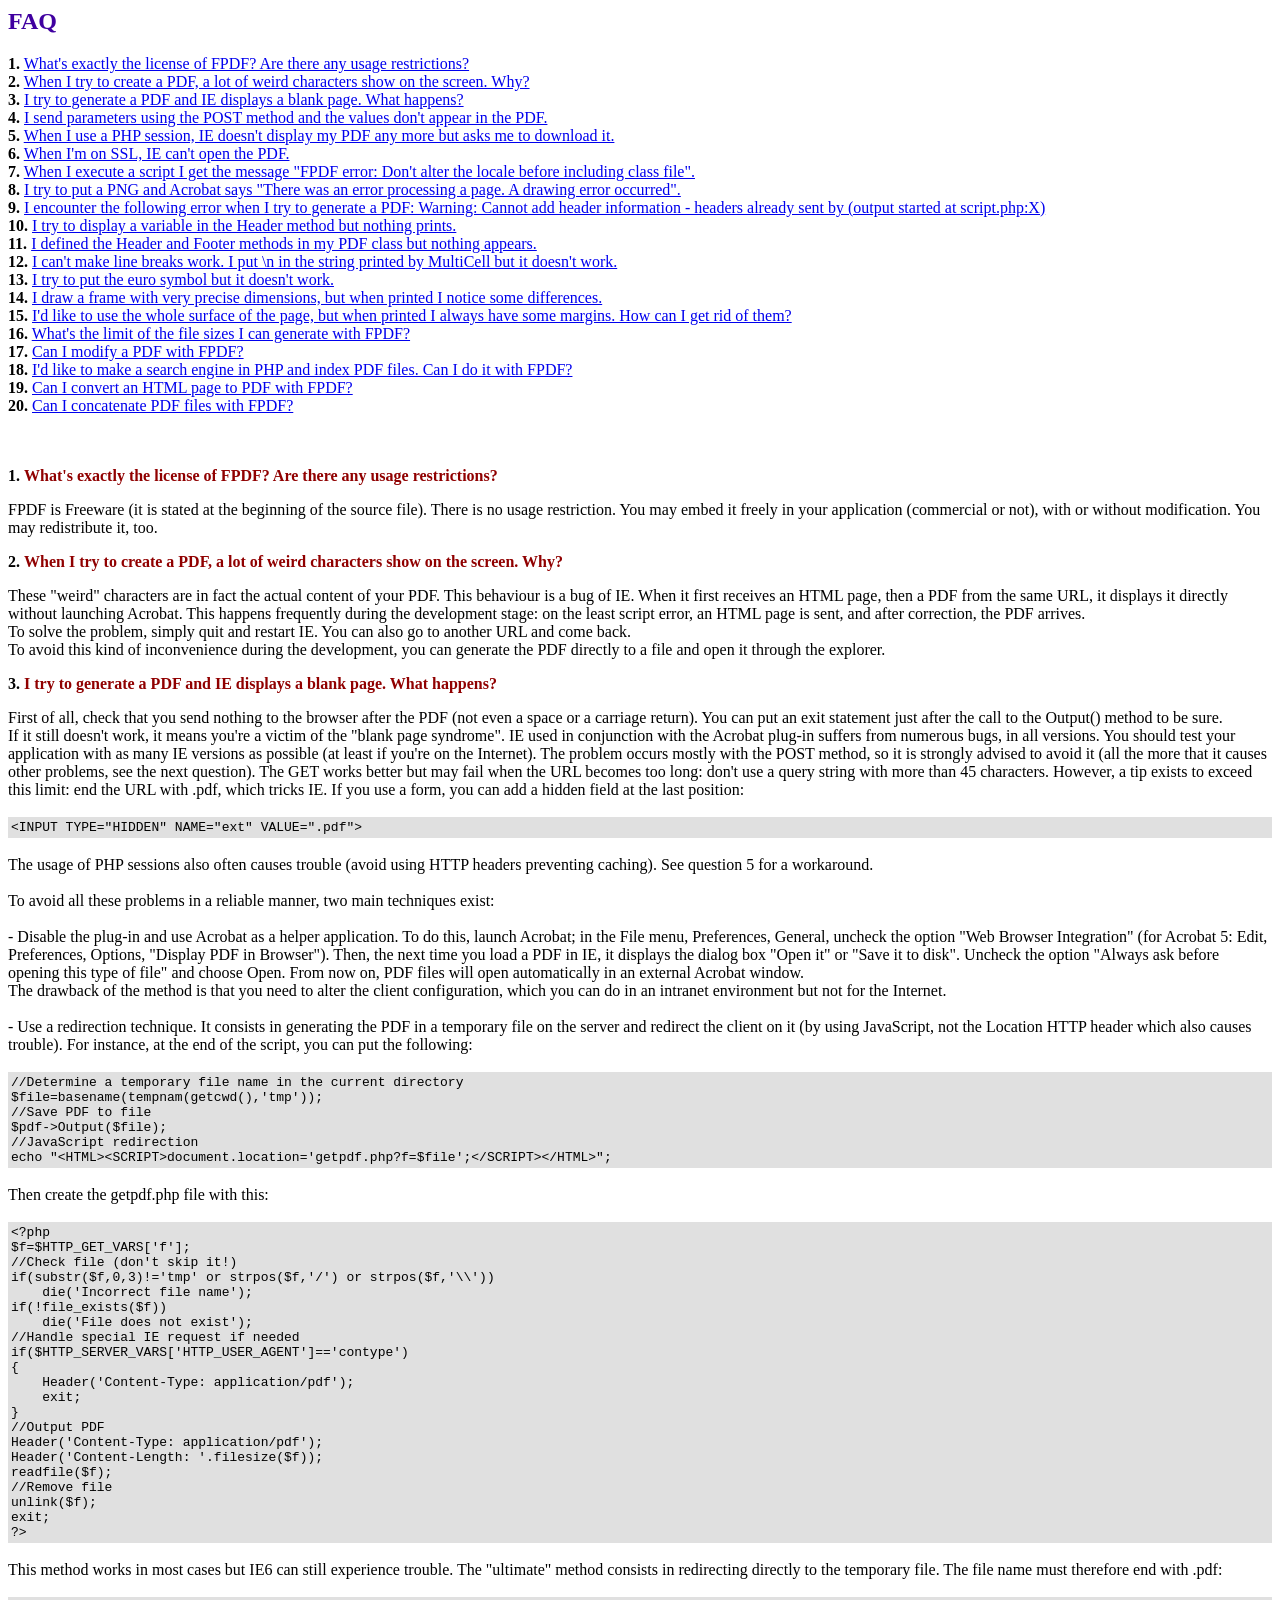
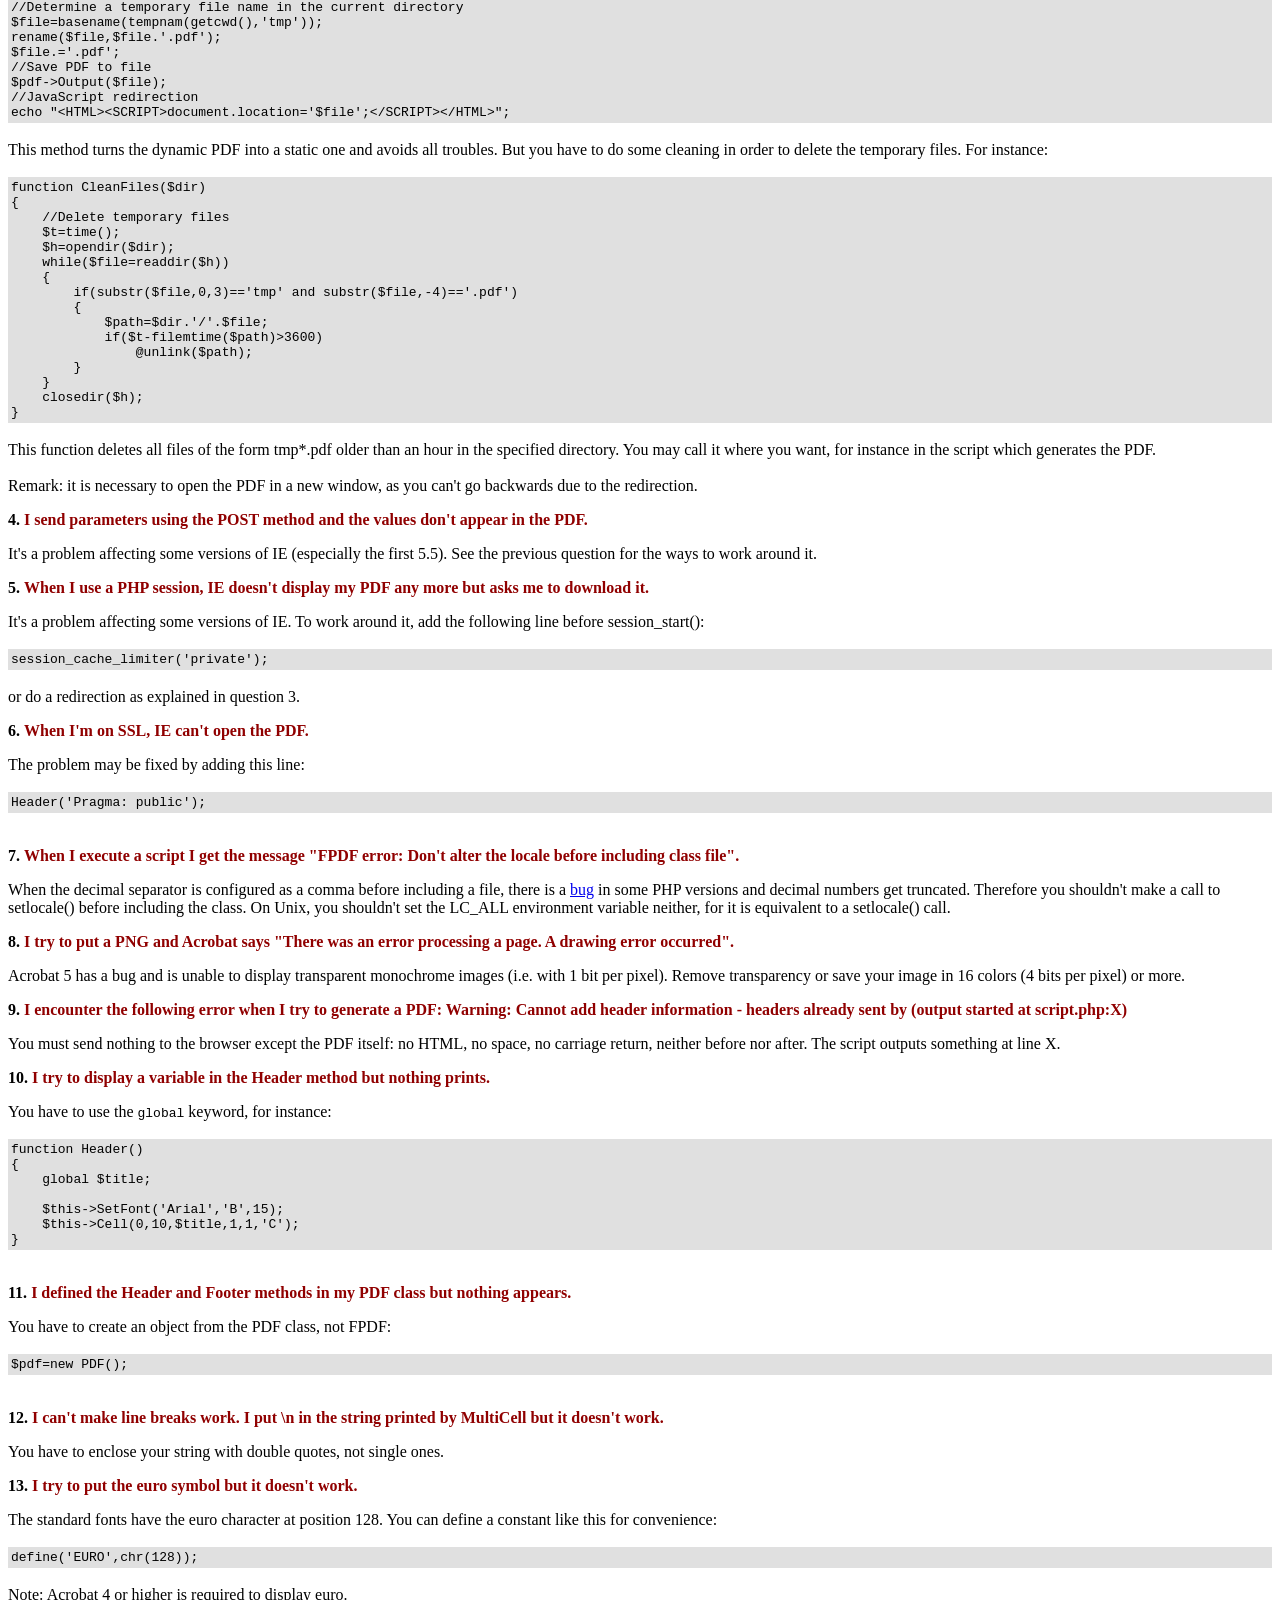
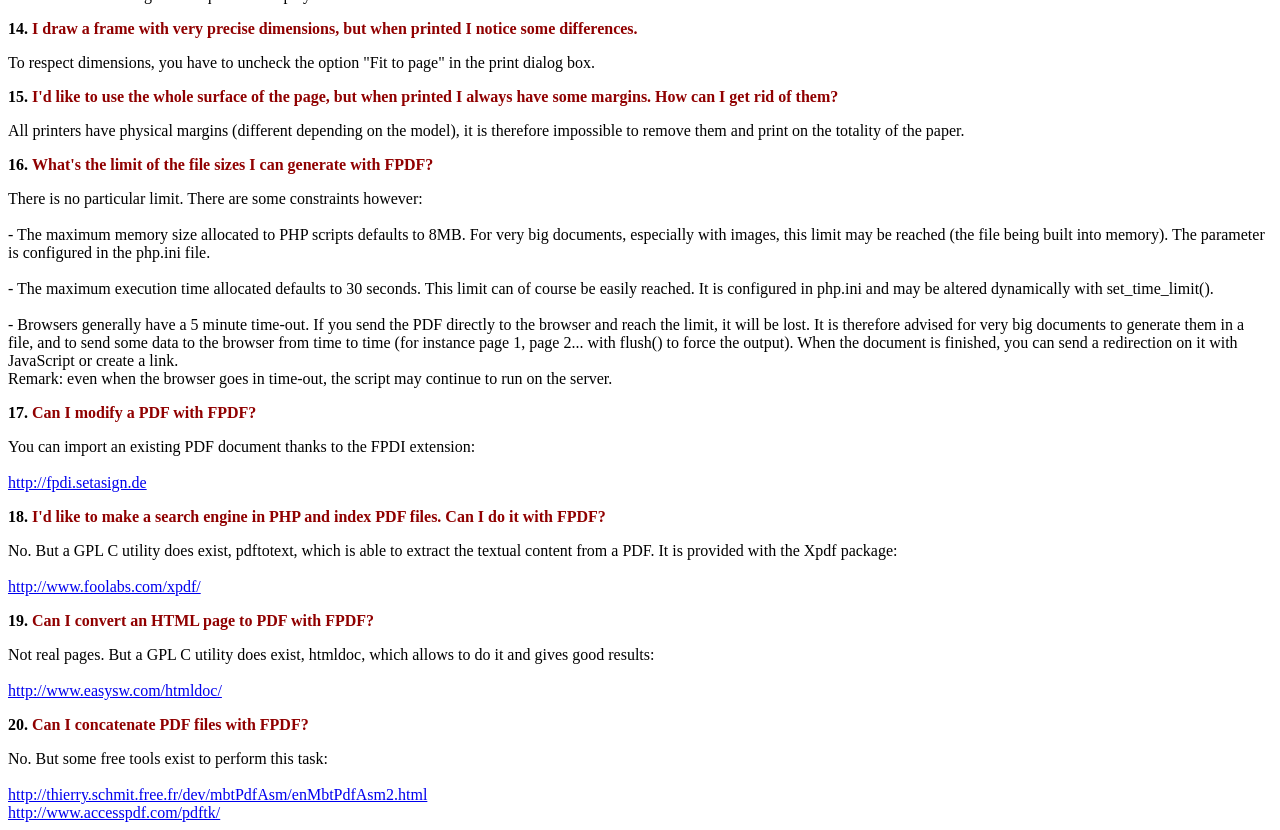
<file: www/kats/4fbak/fpdf153/FAQ.htm>
<HTML>
<HEAD>
<META HTTP-EQUIV="Content-Type" CONTENT="text/html; charset=ISO-8859-1">
<TITLE>FAQ</TITLE>
<LINK TYPE="text/css" REL="stylesheet" HREF="fpdf.css">
</HEAD>
<BODY>
<H2>FAQ</H2>
<B>1.</B> <A HREF='#1'>What's exactly the license of FPDF? Are there any usage restrictions?</A><BR>
<B>2.</B> <A HREF='#2'>When I try to create a PDF, a lot of weird characters show on the screen. Why?</A><BR>
<B>3.</B> <A HREF='#3'>I try to generate a PDF and IE displays a blank page. What happens?</A><BR>
<B>4.</B> <A HREF='#4'>I send parameters using the POST method and the values don't appear in the PDF.</A><BR>
<B>5.</B> <A HREF='#5'>When I use a PHP session, IE doesn't display my PDF any more but asks me to download it.</A><BR>
<B>6.</B> <A HREF='#6'>When I'm on SSL, IE can't open the PDF.</A><BR>
<B>7.</B> <A HREF='#7'>When I execute a script I get the message "FPDF error: Don't alter the locale before including class file".</A><BR>
<B>8.</B> <A HREF='#8'>I try to put a PNG and Acrobat says "There was an error processing a page. A drawing error occurred".</A><BR>
<B>9.</B> <A HREF='#9'>I encounter the following error when I try to generate a PDF: Warning: Cannot add header information - headers already sent by (output started at script.php:X)</A><BR>
<B>10.</B> <A HREF='#10'>I try to display a variable in the Header method but nothing prints.</A><BR>
<B>11.</B> <A HREF='#11'>I defined the Header and Footer methods in my PDF class but nothing appears.</A><BR>
<B>12.</B> <A HREF='#12'>I can't make line breaks work. I put \n in the string printed by MultiCell but it doesn't work.</A><BR>
<B>13.</B> <A HREF='#13'>I try to put the euro symbol but it doesn't work.</A><BR>
<B>14.</B> <A HREF='#14'>I draw a frame with very precise dimensions, but when printed I notice some differences.</A><BR>
<B>15.</B> <A HREF='#15'>I'd like to use the whole surface of the page, but when printed I always have some margins. How can I get rid of them?</A><BR>
<B>16.</B> <A HREF='#16'>What's the limit of the file sizes I can generate with FPDF?</A><BR>
<B>17.</B> <A HREF='#17'>Can I modify a PDF with FPDF?</A><BR>
<B>18.</B> <A HREF='#18'>I'd like to make a search engine in PHP and index PDF files. Can I do it with FPDF?</A><BR>
<B>19.</B> <A HREF='#19'>Can I convert an HTML page to PDF with FPDF?</A><BR>
<B>20.</B> <A HREF='#20'>Can I concatenate PDF files with FPDF?</A><BR>
<BR><BR>
<P><A NAME='1'></A><B>1.</B> <FONT CLASS='st'>What's exactly the license of FPDF? Are there any usage restrictions?</FONT></P>
FPDF is Freeware (it is stated at the beginning of the source file). There is no usage
restriction. You may embed it freely in your application (commercial or not), with or
without modification. You may redistribute it, too.
<P><A NAME='2'></A><B>2.</B> <FONT CLASS='st'>When I try to create a PDF, a lot of weird characters show on the screen. Why?</FONT></P>
These "weird" characters are in fact the actual content of your PDF. This behaviour is a bug of
IE. When it first receives an HTML page, then a PDF from the same URL, it displays it directly
without launching Acrobat. This happens frequently during the development stage: on the least
script error, an HTML page is sent, and after correction, the PDF arrives.
<BR>
To solve the problem, simply quit and restart IE. You can also go to another URL and come
back.
<BR>
To avoid this kind of inconvenience during the development, you can generate the PDF directly
to a file and open it through the explorer.
<P><A NAME='3'></A><B>3.</B> <FONT CLASS='st'>I try to generate a PDF and IE displays a blank page. What happens?</FONT></P>
First of all, check that you send nothing to the browser after the PDF (not even a space or a
carriage return). You can put an exit statement just after the call to the Output() method to
be sure.
<BR>
If it still doesn't work, it means you're a victim of the "blank page syndrome". IE used in
conjunction with the Acrobat plug-in suffers from numerous bugs, in all versions. You should
test your application with as many IE versions as possible (at least if you're on the Internet).
The problem occurs mostly with the POST method, so it is strongly advised to avoid it (all the
more that it causes other problems, see the next question). The GET works better but may fail
when the URL becomes too long: don't use a query string with more than 45 characters. However, a
tip exists to exceed this limit: end the URL with .pdf, which tricks IE. If you use a form, you
can add a hidden field at the last position:
<BR>
<BR>
<TABLE WIDTH="100%" BGCOLOR="#E0E0E0"><TR><TD>
<TT>
&lt;INPUT TYPE=&quot;HIDDEN&quot; NAME=&quot;ext&quot; VALUE=&quot;.pdf&quot;&gt;
</TT>
</TD></TR></TABLE><BR>
The usage of PHP sessions also often causes trouble (avoid using HTTP headers preventing caching).
See question 5 for a workaround.
<BR>
<BR>
To avoid all these problems in a reliable manner, two main techniques exist:
<BR>
<BR>
- Disable the plug-in and use Acrobat as a helper application. To do this, launch Acrobat; in
the File menu, Preferences, General, uncheck the option "Web Browser Integration" (for Acrobat
5: Edit, Preferences, Options, "Display PDF in Browser"). Then, the next time you load a PDF in
IE, it displays the dialog box "Open it" or "Save it to disk". Uncheck the option "Always ask
before opening this type of file" and choose Open. From now on, PDF files will open
automatically in an external Acrobat window.
<BR>
The drawback of the method is that you need to alter the client configuration, which you can do
in an intranet environment but not for the Internet.
<BR>
<BR>
- Use a redirection technique. It consists in generating the PDF in a temporary file on the
server and redirect the client on it (by using JavaScript, not the Location HTTP header which
also causes trouble). For instance, at the end of the script, you can put the following:
<BR>
<BR>
<TABLE WIDTH="100%" BGCOLOR="#E0E0E0"><TR><TD>
<TT>
//Determine a temporary file name in the current directory<BR>
$file=basename(tempnam(getcwd(),'tmp'));<BR>
//Save PDF to file<BR>
$pdf-&gt;Output($file);<BR>
//JavaScript redirection<BR>
echo &quot;&lt;HTML&gt;&lt;SCRIPT&gt;document.location='getpdf.php?f=$file';&lt;/SCRIPT&gt;&lt;/HTML&gt;&quot;;
</TT>
</TD></TR></TABLE><BR>
Then create the getpdf.php file with this:
<BR>
<BR>
<TABLE WIDTH="100%" BGCOLOR="#E0E0E0"><TR><TD>
<TT>
&lt;?php<BR>
$f=$HTTP_GET_VARS['f'];<BR>
//Check file (don't skip it!)<BR>
if(substr($f,0,3)!='tmp' or strpos($f,'/') or strpos($f,'\\'))<BR>
&nbsp;&nbsp;&nbsp;&nbsp;die('Incorrect file name');<BR>
if(!file_exists($f))<BR>
&nbsp;&nbsp;&nbsp;&nbsp;die('File does not exist');<BR>
//Handle special IE request if needed<BR>
if($HTTP_SERVER_VARS['HTTP_USER_AGENT']=='contype')<BR>
{<BR>
&nbsp;&nbsp;&nbsp;&nbsp;Header('Content-Type: application/pdf');<BR>
&nbsp;&nbsp;&nbsp;&nbsp;exit;<BR>
}<BR>
//Output PDF<BR>
Header('Content-Type: application/pdf');<BR>
Header('Content-Length: '.filesize($f));<BR>
readfile($f);<BR>
//Remove file<BR>
unlink($f);<BR>
exit;<BR>
?&gt;
</TT>
</TD></TR></TABLE><BR>
This method works in most cases but IE6 can still experience trouble. The "ultimate" method
consists in redirecting directly to the temporary file. The file name must therefore end with .pdf:
<BR>
<BR>
<TABLE WIDTH="100%" BGCOLOR="#E0E0E0"><TR><TD>
<TT>
//Determine a temporary file name in the current directory<BR>
$file=basename(tempnam(getcwd(),'tmp'));<BR>
rename($file,$file.'.pdf');<BR>
$file.='.pdf';<BR>
//Save PDF to file<BR>
$pdf-&gt;Output($file);<BR>
//JavaScript redirection<BR>
echo &quot;&lt;HTML&gt;&lt;SCRIPT&gt;document.location='$file';&lt;/SCRIPT&gt;&lt;/HTML&gt;&quot;;
</TT>
</TD></TR></TABLE><BR>
This method turns the dynamic PDF into a static one and avoids all troubles. But you have to do
some cleaning in order to delete the temporary files. For instance:
<BR>
<BR>
<TABLE WIDTH="100%" BGCOLOR="#E0E0E0"><TR><TD>
<TT>
function CleanFiles($dir)<BR>
{<BR>
&nbsp;&nbsp;&nbsp;&nbsp;//Delete temporary files<BR>
&nbsp;&nbsp;&nbsp;&nbsp;$t=time();<BR>
&nbsp;&nbsp;&nbsp;&nbsp;$h=opendir($dir);<BR>
&nbsp;&nbsp;&nbsp;&nbsp;while($file=readdir($h))<BR>
&nbsp;&nbsp;&nbsp;&nbsp;{<BR>
&nbsp;&nbsp;&nbsp;&nbsp;&nbsp;&nbsp;&nbsp;&nbsp;if(substr($file,0,3)=='tmp' and substr($file,-4)=='.pdf')<BR>
&nbsp;&nbsp;&nbsp;&nbsp;&nbsp;&nbsp;&nbsp;&nbsp;{<BR>
&nbsp;&nbsp;&nbsp;&nbsp;&nbsp;&nbsp;&nbsp;&nbsp;&nbsp;&nbsp;&nbsp;&nbsp;$path=$dir.'/'.$file;<BR>
&nbsp;&nbsp;&nbsp;&nbsp;&nbsp;&nbsp;&nbsp;&nbsp;&nbsp;&nbsp;&nbsp;&nbsp;if($t-filemtime($path)&gt;3600)<BR>
&nbsp;&nbsp;&nbsp;&nbsp;&nbsp;&nbsp;&nbsp;&nbsp;&nbsp;&nbsp;&nbsp;&nbsp;&nbsp;&nbsp;&nbsp;&nbsp;@unlink($path);<BR>
&nbsp;&nbsp;&nbsp;&nbsp;&nbsp;&nbsp;&nbsp;&nbsp;}<BR>
&nbsp;&nbsp;&nbsp;&nbsp;}<BR>
&nbsp;&nbsp;&nbsp;&nbsp;closedir($h);<BR>
}
</TT>
</TD></TR></TABLE><BR>
This function deletes all files of the form tmp*.pdf older than an hour in the specified
directory. You may call it where you want, for instance in the script which generates the PDF.
<BR>
<BR>
Remark: it is necessary to open the PDF in a new window, as you can't go backwards due to the
redirection.
<P><A NAME='4'></A><B>4.</B> <FONT CLASS='st'>I send parameters using the POST method and the values don't appear in the PDF.</FONT></P>
It's a problem affecting some versions of IE (especially the first 5.5). See the previous
question for the ways to work around it.
<P><A NAME='5'></A><B>5.</B> <FONT CLASS='st'>When I use a PHP session, IE doesn't display my PDF any more but asks me to download it.</FONT></P>
It's a problem affecting some versions of IE. To work around it, add the following line before
session_start():
<BR>
<BR>
<TABLE WIDTH="100%" BGCOLOR="#E0E0E0"><TR><TD>
<TT>
session_cache_limiter('private');
</TT>
</TD></TR></TABLE><BR>
or do a redirection as explained in question 3.
<P><A NAME='6'></A><B>6.</B> <FONT CLASS='st'>When I'm on SSL, IE can't open the PDF.</FONT></P>
The problem may be fixed by adding this line:<BR>
<BR>
<TABLE WIDTH="100%" BGCOLOR="#E0E0E0"><TR><TD>
<TT>
Header('Pragma: public');
</TT>
</TD></TR></TABLE><BR>

<P><A NAME='7'></A><B>7.</B> <FONT CLASS='st'>When I execute a script I get the message "FPDF error: Don't alter the locale before including class file".</FONT></P>
When the decimal separator is configured as a comma before including a file, there is a
<A HREF="http://bugs.php.net/bug.php?id=17105" TARGET="_blank">bug</A> in some PHP versions and decimal
numbers get truncated. Therefore you shouldn't make a call to setlocale() before including the class.
On Unix, you shouldn't set the LC_ALL environment variable neither, for it is equivalent to a
setlocale() call.
<P><A NAME='8'></A><B>8.</B> <FONT CLASS='st'>I try to put a PNG and Acrobat says "There was an error processing a page. A drawing error occurred".</FONT></P>
Acrobat 5 has a bug and is unable to display transparent monochrome images (i.e. with 1 bit per
pixel). Remove transparency or save your image in 16 colors (4 bits per pixel) or more.
<P><A NAME='9'></A><B>9.</B> <FONT CLASS='st'>I encounter the following error when I try to generate a PDF: Warning: Cannot add header information - headers already sent by (output started at script.php:X)</FONT></P>
You must send nothing to the browser except the PDF itself: no HTML, no space, no carriage return,
neither before nor after. The script outputs something at line X.
<P><A NAME='10'></A><B>10.</B> <FONT CLASS='st'>I try to display a variable in the Header method but nothing prints.</FONT></P>
You have to use the <TT>global</TT> keyword, for instance:
<BR>
<BR>
<TABLE WIDTH="100%" BGCOLOR="#E0E0E0"><TR><TD>
<TT>
function Header()<BR>
{<BR>
&nbsp;&nbsp;&nbsp;&nbsp;global $title;<BR>
<BR>
&nbsp;&nbsp;&nbsp;&nbsp;$this-&gt;SetFont('Arial','B',15);<BR>
&nbsp;&nbsp;&nbsp;&nbsp;$this-&gt;Cell(0,10,$title,1,1,'C');<BR>
}
</TT>
</TD></TR></TABLE><BR>

<P><A NAME='11'></A><B>11.</B> <FONT CLASS='st'>I defined the Header and Footer methods in my PDF class but nothing appears.</FONT></P>
You have to create an object from the PDF class, not FPDF:<BR>
<BR>
<TABLE WIDTH="100%" BGCOLOR="#E0E0E0"><TR><TD>
<TT>
$pdf=new PDF();
</TT>
</TD></TR></TABLE><BR>

<P><A NAME='12'></A><B>12.</B> <FONT CLASS='st'>I can't make line breaks work. I put \n in the string printed by MultiCell but it doesn't work.</FONT></P>
You have to enclose your string with double quotes, not single ones.
<P><A NAME='13'></A><B>13.</B> <FONT CLASS='st'>I try to put the euro symbol but it doesn't work.</FONT></P>
The standard fonts have the euro character at position 128. You can define a constant like this
for convenience:
<BR>
<BR>
<TABLE WIDTH="100%" BGCOLOR="#E0E0E0"><TR><TD>
<TT>
define('EURO',chr(128));
</TT>
</TD></TR></TABLE><BR>
Note: Acrobat 4 or higher is required to display euro.
<P><A NAME='14'></A><B>14.</B> <FONT CLASS='st'>I draw a frame with very precise dimensions, but when printed I notice some differences.</FONT></P>
To respect dimensions, you have to uncheck the option "Fit to page" in the print dialog box.
<P><A NAME='15'></A><B>15.</B> <FONT CLASS='st'>I'd like to use the whole surface of the page, but when printed I always have some margins. How can I get rid of them?</FONT></P>
All printers have physical margins (different depending on the model), it is therefore impossible
to remove them and print on the totality of the paper.
<P><A NAME='16'></A><B>16.</B> <FONT CLASS='st'>What's the limit of the file sizes I can generate with FPDF?</FONT></P>
There is no particular limit. There are some constraints however:
<BR>
<BR>
- The maximum memory size allocated to PHP scripts defaults to 8MB. For very big documents,
especially with images, this limit may be reached (the file being built into memory). The
parameter is configured in the php.ini file.
<BR>
<BR>
- The maximum execution time allocated defaults to 30 seconds. This limit can of course be easily
reached. It is configured in php.ini and may be altered dynamically with set_time_limit().
<BR>
<BR>
- Browsers generally have a 5 minute time-out. If you send the PDF directly to the browser and
reach the limit, it will be lost. It is therefore advised for very big documents to
generate them in a file, and to send some data to the browser from time to time (for instance
page 1, page 2... with flush() to force the output). When the document is finished, you can send
a redirection on it with JavaScript or create a link.
<BR>
Remark: even when the browser goes in time-out, the script may continue to run on the server.
<P><A NAME='17'></A><B>17.</B> <FONT CLASS='st'>Can I modify a PDF with FPDF?</FONT></P>
You can import an existing PDF document thanks to the FPDI extension:<BR>
<BR>
<A HREF="http://fpdi.setasign.de" TARGET="_blank">http://fpdi.setasign.de</A>
<P><A NAME='18'></A><B>18.</B> <FONT CLASS='st'>I'd like to make a search engine in PHP and index PDF files. Can I do it with FPDF?</FONT></P>
No. But a GPL C utility does exist, pdftotext, which is able to extract the textual content from
a PDF. It is provided with the Xpdf package:<BR>
<BR>
<A HREF="http://www.foolabs.com/xpdf/" TARGET="_blank">http://www.foolabs.com/xpdf/</A>
<P><A NAME='19'></A><B>19.</B> <FONT CLASS='st'>Can I convert an HTML page to PDF with FPDF?</FONT></P>
Not real pages. But a GPL C utility does exist, htmldoc, which allows to do it and gives good results:<BR>
<BR>
<A HREF="http://www.easysw.com/htmldoc/" TARGET="_blank">http://www.easysw.com/htmldoc/</A>
<P><A NAME='20'></A><B>20.</B> <FONT CLASS='st'>Can I concatenate PDF files with FPDF?</FONT></P>
No. But some free tools exist to perform this task:<BR>
<BR>
<A HREF="http://thierry.schmit.free.fr/dev/mbtPdfAsm/enMbtPdfAsm2.html" TARGET="_blank">http://thierry.schmit.free.fr/dev/mbtPdfAsm/enMbtPdfAsm2.html</A><BR STYLE="font-height:2em">
<A HREF="http://www.accesspdf.com/pdftk/">http://www.accesspdf.com/pdftk/</A>
</BODY>
</HTML>
</file>
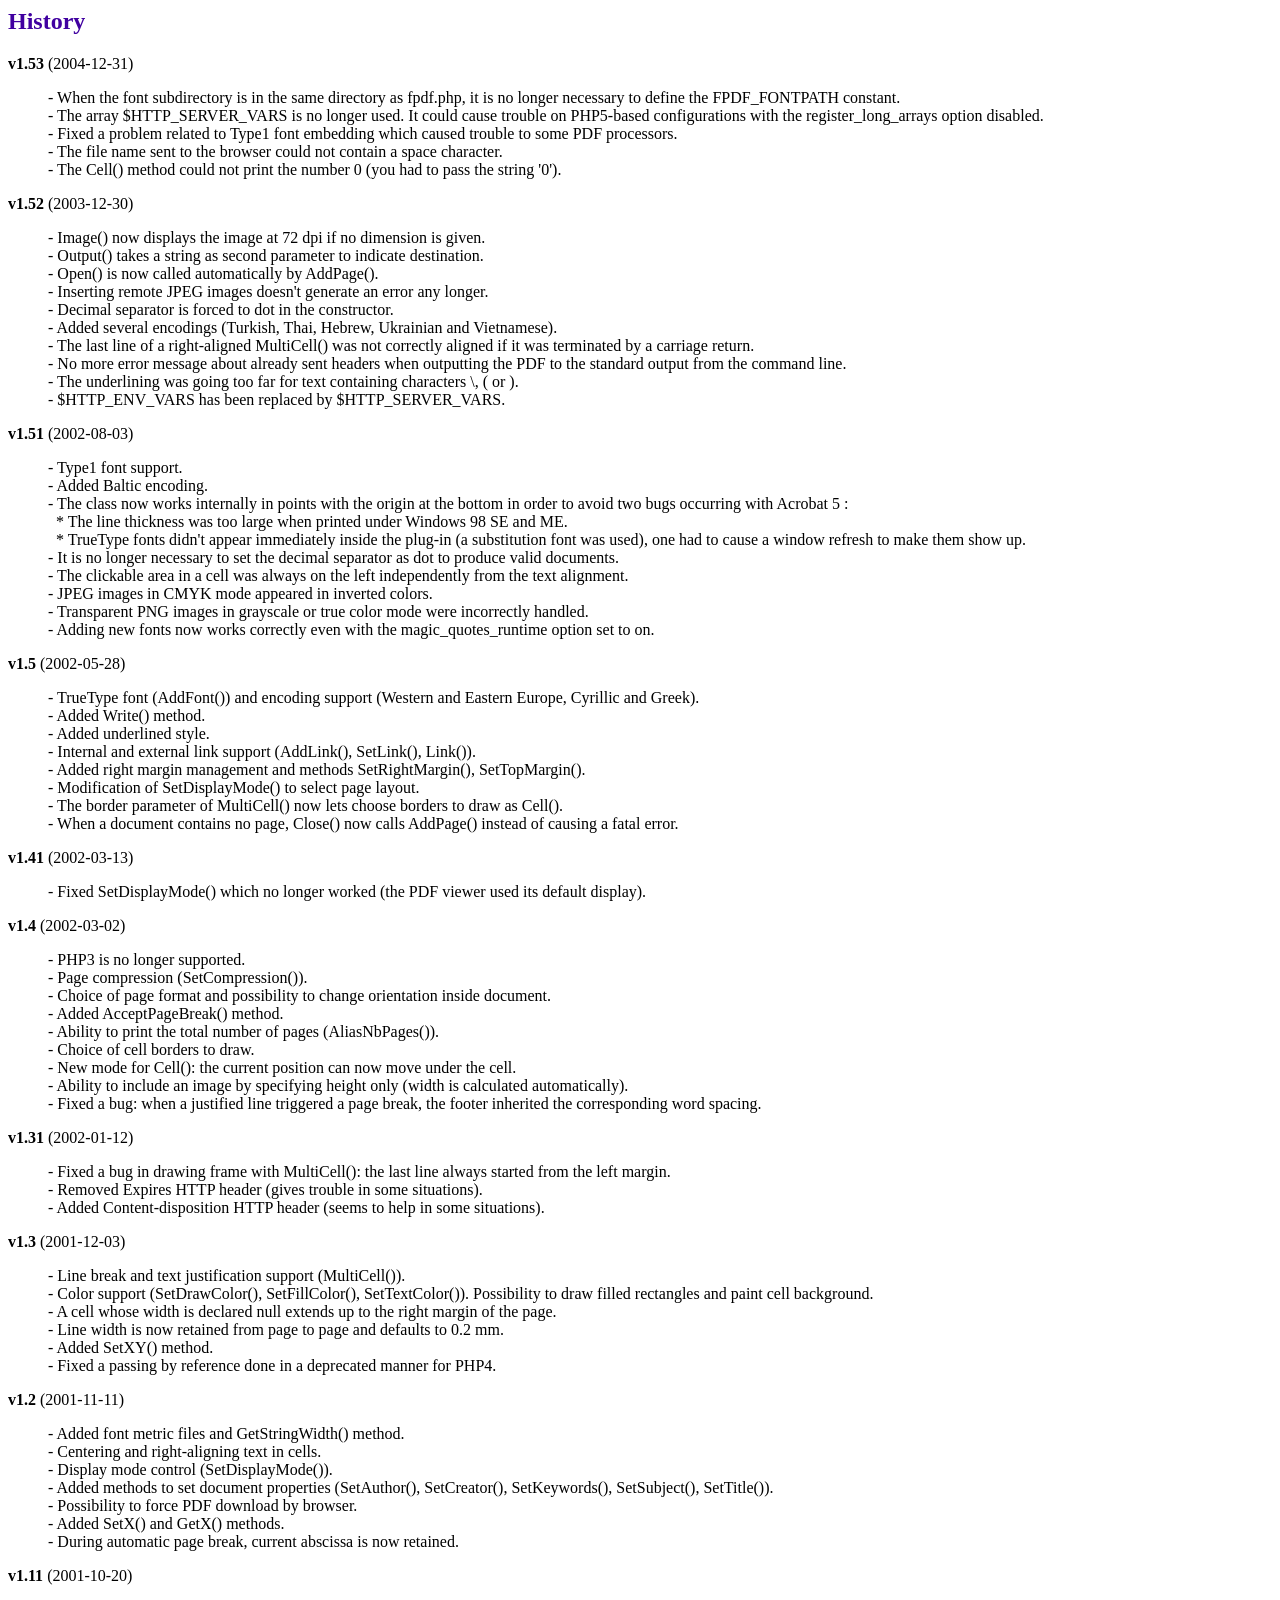
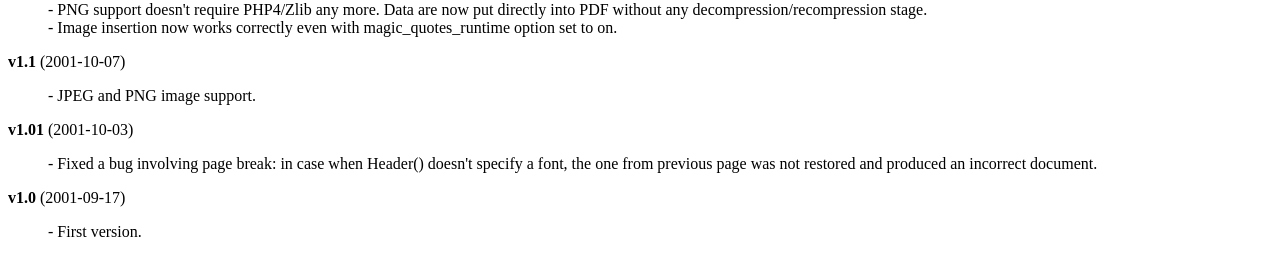
<file: www/kats/4fbak/fpdf153/histo.htm>
<HTML>
<HEAD>
<META HTTP-EQUIV="Content-Type" CONTENT="text/html; charset=ISO-8859-1">
<TITLE>History</TITLE>
<LINK TYPE="text/css" REL="stylesheet" HREF="fpdf.css">
</HEAD>
<BODY>
<H2>History</H2>
<B>v1.53</B> (2004-12-31)
<BLOCKQUOTE>
- When the font subdirectory is in the same directory as fpdf.php, it is no longer necessary to define the FPDF_FONTPATH constant.<BR>
- The array $HTTP_SERVER_VARS is no longer used. It could cause trouble on PHP5-based configurations with the register_long_arrays option disabled.<BR>
- Fixed a problem related to Type1 font embedding which caused trouble to some PDF processors.<BR>
- The file name sent to the browser could not contain a space character.<BR>
- The Cell() method could not print the number 0 (you had to pass the string '0').<BR>
</BLOCKQUOTE>
<B>v1.52</B> (2003-12-30)
<BLOCKQUOTE>
- Image() now displays the image at 72 dpi if no dimension is given.<BR>
- Output() takes a string as second parameter to indicate destination.<BR>
- Open() is now called automatically by AddPage().<BR>
- Inserting remote JPEG images doesn't generate an error any longer.<BR>
- Decimal separator is forced to dot in the constructor.<BR>
- Added several encodings (Turkish, Thai, Hebrew, Ukrainian and Vietnamese).<BR>
- The last line of a right-aligned MultiCell() was not correctly aligned if it was terminated by a carriage return.<BR>
- No more error message about already sent headers when outputting the PDF to the standard output from the command line.<BR>
- The underlining was going too far for text containing characters \, ( or ).<BR>
- $HTTP_ENV_VARS has been replaced by $HTTP_SERVER_VARS.<BR>
</BLOCKQUOTE>
<B>v1.51</B> (2002-08-03)
<BLOCKQUOTE>
- Type1 font support.<BR>
- Added Baltic encoding.<BR>
- The class now works internally in points with the origin at the bottom in order to avoid two bugs occurring with Acrobat 5 :<BR>&nbsp;&nbsp;* The line thickness was too large when printed under Windows 98 SE and ME.<BR>&nbsp;&nbsp;* TrueType fonts didn't appear immediately inside the plug-in (a substitution font was used), one had to cause a window refresh to make them show up.<BR>
- It is no longer necessary to set the decimal separator as dot to produce valid documents.<BR>
- The clickable area in a cell was always on the left independently from the text alignment.<BR>
- JPEG images in CMYK mode appeared in inverted colors.<BR>
- Transparent PNG images in grayscale or true color mode were incorrectly handled.<BR>
- Adding new fonts now works correctly even with the magic_quotes_runtime option set to on.<BR>
</BLOCKQUOTE>
<B>v1.5</B> (2002-05-28)
<BLOCKQUOTE>
- TrueType font (AddFont()) and encoding support (Western and Eastern Europe, Cyrillic and Greek).<BR>
- Added Write() method.<BR>
- Added underlined style.<BR>
- Internal and external link support (AddLink(), SetLink(), Link()).<BR>
- Added right margin management and methods SetRightMargin(), SetTopMargin().<BR>
- Modification of SetDisplayMode() to select page layout.<BR>
- The border parameter of MultiCell() now lets choose borders to draw as Cell().<BR>
- When a document contains no page, Close() now calls AddPage() instead of causing a fatal error.<BR>
</BLOCKQUOTE>
<B>v1.41</B> (2002-03-13)
<BLOCKQUOTE>
- Fixed SetDisplayMode() which no longer worked (the PDF viewer used its default display).<BR>
</BLOCKQUOTE>
<B>v1.4</B> (2002-03-02)
<BLOCKQUOTE>
- PHP3 is no longer supported.<BR>
- Page compression (SetCompression()).<BR>
- Choice of page format and possibility to change orientation inside document.<BR>
- Added AcceptPageBreak() method.<BR>
- Ability to print the total number of pages (AliasNbPages()).<BR>
- Choice of cell borders to draw.<BR>
- New mode for Cell(): the current position can now move under the cell.<BR>
- Ability to include an image by specifying height only (width is calculated automatically).<BR>
- Fixed a bug: when a justified line triggered a page break, the footer inherited the corresponding word spacing.<BR>
</BLOCKQUOTE>
<B>v1.31</B> (2002-01-12)
<BLOCKQUOTE>
- Fixed a bug in drawing frame with MultiCell(): the last line always started from the left margin.<BR>
- Removed Expires HTTP header (gives trouble in some situations).<BR>
- Added Content-disposition HTTP header (seems to help in some situations).<BR>
</BLOCKQUOTE>
<B>v1.3</B> (2001-12-03)
<BLOCKQUOTE>
- Line break and text justification support (MultiCell()).<BR>
- Color support (SetDrawColor(), SetFillColor(), SetTextColor()). Possibility to draw filled rectangles and paint cell background.<BR>
- A cell whose width is declared null extends up to the right margin of the page.<BR>
- Line width is now retained from page to page and defaults to 0.2 mm.<BR>
- Added SetXY() method.<BR>
- Fixed a passing by reference done in a deprecated manner for PHP4.<BR>
</BLOCKQUOTE>
<B>v1.2</B> (2001-11-11)
<BLOCKQUOTE>
- Added font metric files and GetStringWidth() method.<BR>
- Centering and right-aligning text in cells.<BR>
- Display mode control (SetDisplayMode()).<BR>
- Added methods to set document properties (SetAuthor(), SetCreator(), SetKeywords(), SetSubject(), SetTitle()).<BR>
- Possibility to force PDF download by browser.<BR>
- Added SetX() and GetX() methods.<BR>
- During automatic page break, current abscissa is now retained.<BR>
</BLOCKQUOTE>
<B>v1.11</B> (2001-10-20)
<BLOCKQUOTE>
- PNG support doesn't require PHP4/Zlib any more. Data are now put directly into PDF without any decompression/recompression stage.<BR>
- Image insertion now works correctly even with magic_quotes_runtime option set to on.<BR>
</BLOCKQUOTE>
<B>v1.1</B> (2001-10-07)
<BLOCKQUOTE>
- JPEG and PNG image support.<BR>
</BLOCKQUOTE>
<B>v1.01</B> (2001-10-03)
<BLOCKQUOTE>
- Fixed a bug involving page break: in case when Header() doesn't specify a font, the one from previous page was not restored and produced an incorrect document.<BR>
</BLOCKQUOTE>
<B>v1.0</B> (2001-09-17)
<BLOCKQUOTE>
- First version.<BR>
</BLOCKQUOTE>
</BODY>
</HTML>
</file>
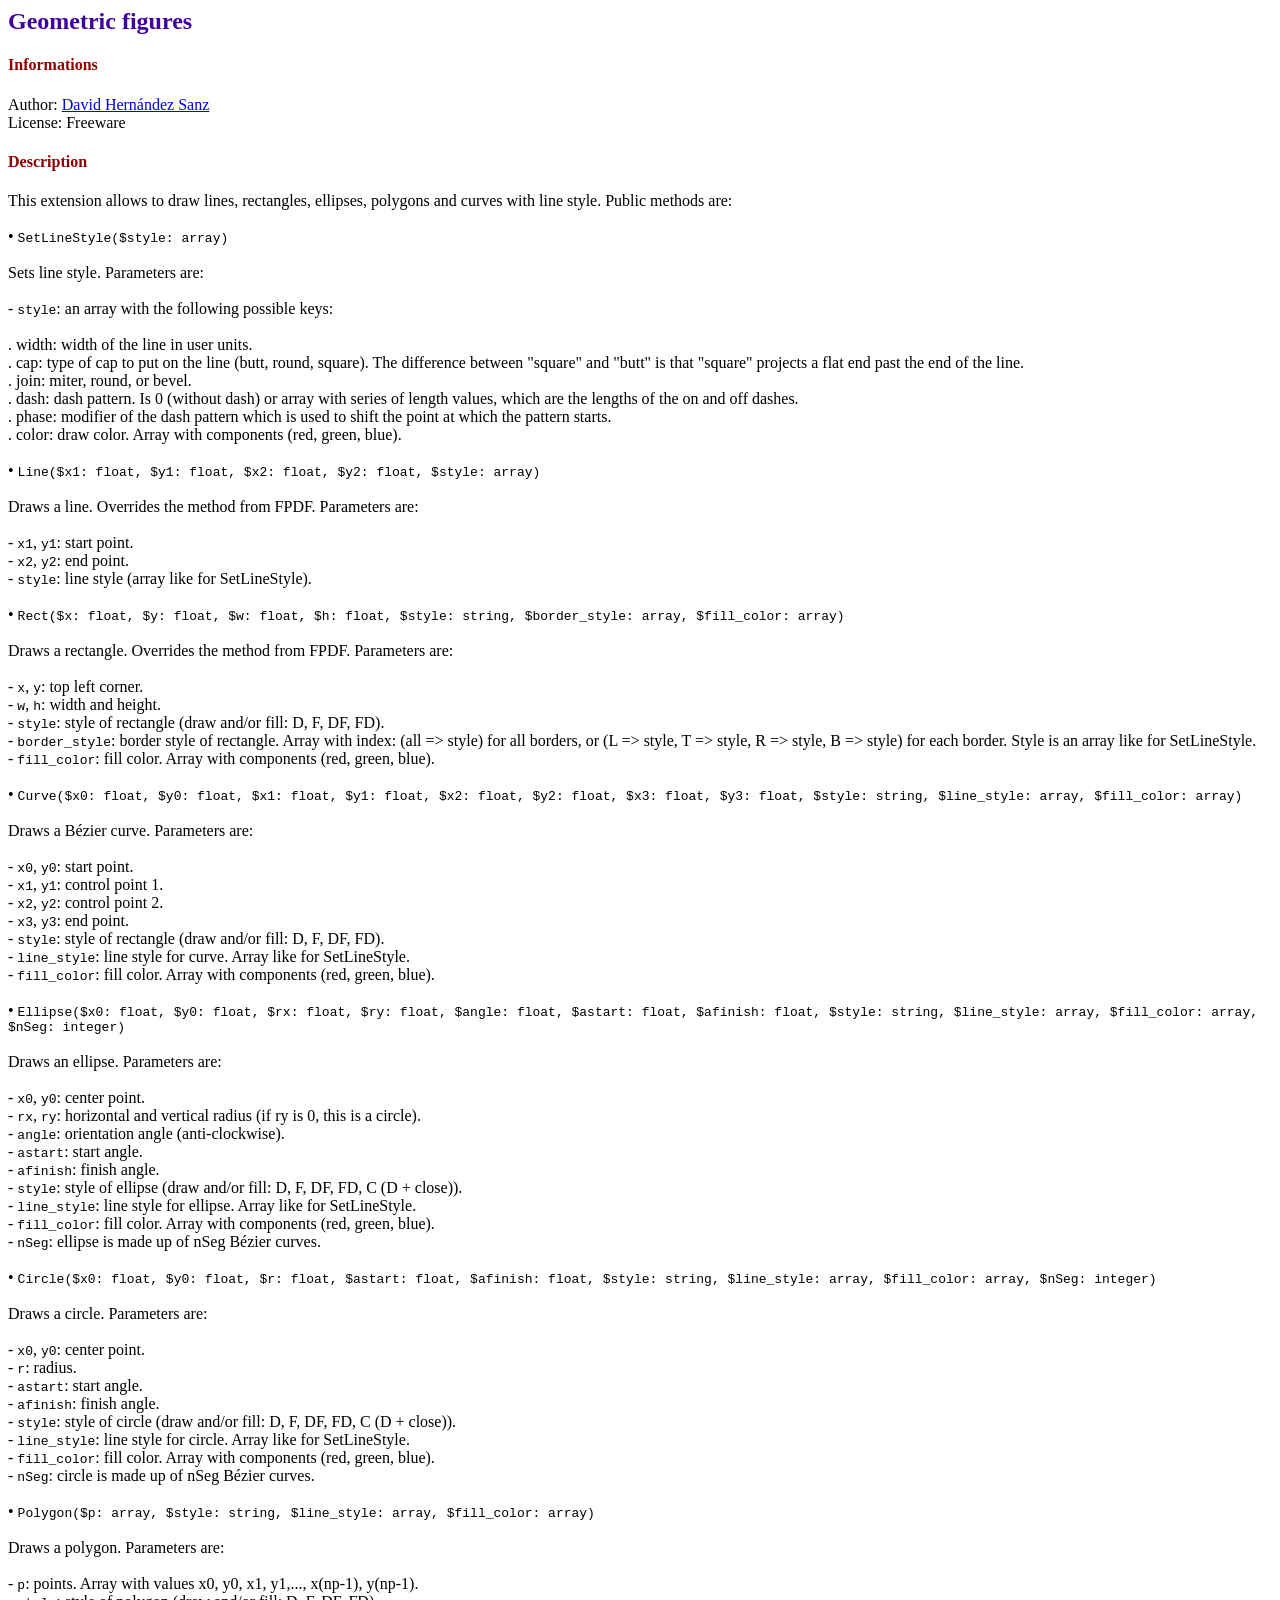
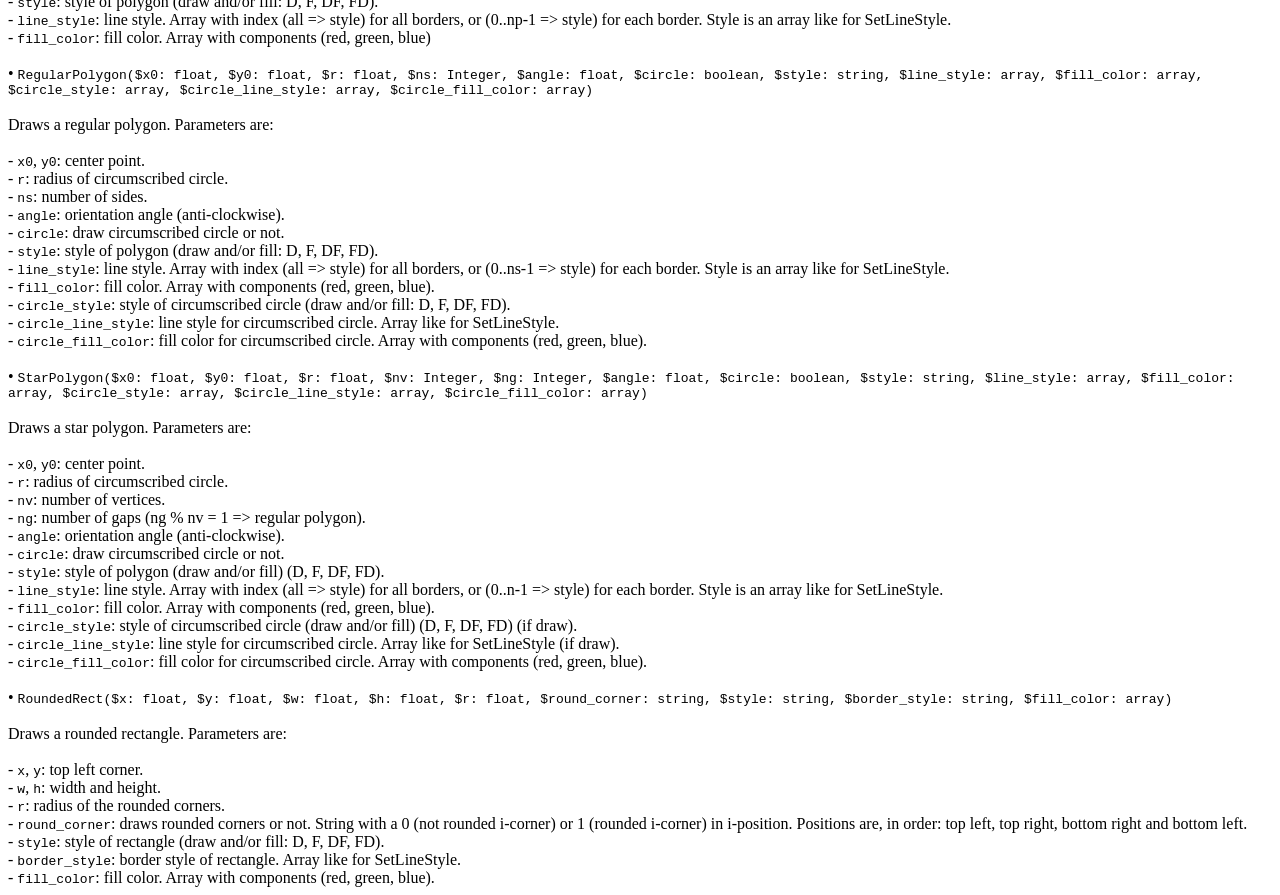
<file: www/kats/4fbak/fpdf153/info.htm>
<HTML>
<HEAD>
<META HTTP-EQUIV="Content-Type" CONTENT="text/html; charset=ISO-8859-1">
<TITLE>Geometric figures</TITLE>
<STYLE>
BODY {font-family:"Times New Roman",serif}
H2 {color:#4000A0}
.st {font-weight:bold; color:#900000}
</STYLE>
</HEAD>
<BODY>
<H2>Geometric figures</H2>
<H4 CLASS="st">Informations</H4>Author: <A HREF="http://dhs.sitio.net" TARGET="_blank">David Hern�ndez Sanz</A><BR>License: Freeware
<H4 CLASS="st">Description</H4>This extension allows to draw lines, rectangles, ellipses, polygons and curves with line style. Public methods are:<BR>
<BR>
&#x2022; <TT>SetLineStyle($style: array)</TT><BR>
<BR>
Sets line style. Parameters are:<BR>
<BR>
  - <TT>style</TT>: an array with the following possible keys:<BR>
<BR>
    . width: width of the line in user units.<BR>
    . cap: type of cap to put on the line (butt, round, square). The difference between "square" and "butt" is that "square" projects a flat end past the end of the line.<BR>
    . join: miter, round, or bevel.<BR>
    . dash: dash pattern. Is 0 (without dash) or array with series of length values, which are the lengths of the on and off dashes.<BR>
    . phase: modifier of the dash pattern which is used to shift the point at which the pattern starts.<BR>
    . color: draw color. Array with components (red, green, blue).<BR>
<BR>
&#x2022; <TT>Line($x1: float, $y1: float, $x2: float, $y2: float, $style: array)</TT><BR>
<BR>
Draws a line. Overrides the method from FPDF. Parameters are:<BR>
<BR>
  - <TT>x1</TT>, <TT>y1</TT>: start point.<BR>
  - <TT>x2</TT>, <TT>y2</TT>: end point.<BR>
  - <TT>style</TT>: line style (array like for SetLineStyle).<BR>
<BR>
&#x2022; <TT>Rect($x: float, $y: float, $w: float, $h: float, $style: string, $border_style: array, $fill_color: array)</TT><BR>
<BR>
Draws a rectangle. Overrides the method from FPDF. Parameters are:<BR>
<BR>
  - <TT>x</TT>, <TT>y</TT>: top left corner.<BR>
  - <TT>w</TT>, <TT>h</TT>: width and height.<BR>
  - <TT>style</TT>: style of rectangle (draw and/or fill: D, F, DF, FD).<BR>
  - <TT>border_style</TT>: border style of rectangle. Array with index: (all => style) for all borders, or (L => style, T => style, R => style, B => style) for each border. Style is an array like for SetLineStyle.<BR>
  - <TT>fill_color</TT>: fill color. Array with components (red, green, blue).<BR>
<BR>
&#x2022; <TT>Curve($x0: float, $y0: float, $x1: float, $y1: float, $x2: float, $y2: float, $x3: float, $y3: float, $style: string, $line_style: array, $fill_color: array)</TT><BR>
<BR>
Draws a B�zier curve. Parameters are:<BR>
<BR>
  - <TT>x0</TT>, <TT>y0</TT>: start point.<BR>
  - <TT>x1</TT>, <TT>y1</TT>: control point 1.<BR>
  - <TT>x2</TT>, <TT>y2</TT>: control point 2.<BR>
  - <TT>x3</TT>, <TT>y3</TT>: end point.<BR>
  - <TT>style</TT>: style of rectangle (draw and/or fill: D, F, DF, FD).<BR>
  - <TT>line_style</TT>: line style for curve. Array like for SetLineStyle.<BR>
  - <TT>fill_color</TT>: fill color. Array with components (red, green, blue).<BR>
<BR>
&#x2022; <TT>Ellipse($x0: float, $y0: float, $rx: float, $ry: float, $angle: float, $astart: float, $afinish: float, $style: string, $line_style: array, $fill_color: array, $nSeg: integer)</TT><BR>
<BR>
Draws an ellipse. Parameters are:<BR>
<BR>
  - <TT>x0</TT>, <TT>y0</TT>: center point.<BR>
  - <TT>rx</TT>, <TT>ry</TT>: horizontal and vertical radius (if ry is 0, this is a circle).<BR>
  - <TT>angle</TT>: orientation angle (anti-clockwise).<BR>
  - <TT>astart</TT>: start angle.<BR>
  - <TT>afinish</TT>: finish angle.<BR>
  - <TT>style</TT>: style of ellipse (draw and/or fill: D, F, DF, FD, C (D + close)).<BR>
  - <TT>line_style</TT>: line style for ellipse. Array like for SetLineStyle.<BR>
  - <TT>fill_color</TT>: fill color. Array with components (red, green, blue).<BR>
  - <TT>nSeg</TT>: ellipse is made up of nSeg B�zier curves.<BR>
<BR>
&#x2022; <TT>Circle($x0: float, $y0: float, $r: float, $astart: float, $afinish: float, $style: string, $line_style: array, $fill_color: array, $nSeg: integer)</TT><BR>
<BR>
Draws a circle. Parameters are:<BR>
<BR>
  - <TT>x0</TT>, <TT>y0</TT>: center point.<BR>
  - <TT>r</TT>: radius.<BR>
  - <TT>astart</TT>: start angle.<BR>
  - <TT>afinish</TT>: finish angle.<BR>
  - <TT>style</TT>: style of circle (draw and/or fill: D, F, DF, FD, C (D + close)).<BR>
  - <TT>line_style</TT>: line style for circle. Array like for SetLineStyle.<BR>
  - <TT>fill_color</TT>: fill color. Array with components (red, green, blue).<BR>
  - <TT>nSeg</TT>: circle is made up of nSeg B�zier curves.<BR>
<BR>
&#x2022; <TT>Polygon($p: array, $style: string, $line_style: array, $fill_color: array)</TT><BR>
<BR>
Draws a polygon. Parameters are:<BR>
<BR>
  - <TT>p</TT>: points. Array with values x0, y0, x1, y1,..., x(np-1), y(np-1).<BR>
  - <TT>style</TT>: style of polygon (draw and/or fill: D, F, DF, FD).<BR>
  - <TT>line_style</TT>: line style. Array with index (all => style) for all borders, or (0..np-1 => style) for each border. Style is an array like for SetLineStyle.<BR>
  - <TT>fill_color</TT>: fill color. Array with components (red, green, blue)<BR>
<BR>
&#x2022; <TT>RegularPolygon($x0: float, $y0: float, $r: float, $ns: Integer, $angle: float, $circle: boolean, $style: string, $line_style: array, $fill_color: array, $circle_style: array, $circle_line_style: array, $circle_fill_color: array)</TT><BR>
<BR>
Draws a regular polygon. Parameters are:<BR>
<BR>
  - <TT>x0</TT>, <TT>y0</TT>: center point.<BR>
  - <TT>r</TT>: radius of circumscribed circle.<BR>
  - <TT>ns</TT>: number of sides.<BR>
  - <TT>angle</TT>: orientation angle (anti-clockwise).<BR>
  - <TT>circle</TT>: draw circumscribed circle or not.<BR>
  - <TT>style</TT>: style of polygon (draw and/or fill: D, F, DF, FD).<BR>
  - <TT>line_style</TT>: line style. Array with index (all => style) for all borders, or (0..ns-1 => style) for each border. Style is an array like for SetLineStyle.<BR>
  - <TT>fill_color</TT>: fill color. Array with components (red, green, blue).<BR>
  - <TT>circle_style</TT>: style of circumscribed circle (draw and/or fill: D, F, DF, FD).<BR>
  - <TT>circle_line_style</TT>: line style for circumscribed circle. Array like for SetLineStyle.<BR>
  - <TT>circle_fill_color</TT>: fill color for circumscribed circle. Array with components (red, green, blue).<BR>
<BR>
&#x2022; <TT>StarPolygon($x0: float, $y0: float, $r: float, $nv: Integer, $ng: Integer, $angle: float, $circle: boolean, $style: string, $line_style: array, $fill_color: array, $circle_style: array, $circle_line_style: array, $circle_fill_color: array)</TT><BR>
<BR>
Draws a star polygon. Parameters are:<BR>
<BR>
  - <TT>x0</TT>, <TT>y0</TT>: center point.<BR>
  - <TT>r</TT>: radius of circumscribed circle.<BR>
  - <TT>nv</TT>: number of vertices.<BR>
  - <TT>ng</TT>: number of gaps (ng % nv = 1 => regular polygon).<BR>
  - <TT>angle</TT>: orientation angle (anti-clockwise).<BR>
  - <TT>circle</TT>: draw circumscribed circle or not.<BR>
  - <TT>style</TT>: style of polygon (draw and/or fill) (D, F, DF, FD).<BR>
  - <TT>line_style</TT>: line style. Array with index (all => style) for all borders, or (0..n-1 => style) for each border. Style is an array like for SetLineStyle.<BR>
  - <TT>fill_color</TT>: fill color. Array with components (red, green, blue).<BR>
  - <TT>circle_style</TT>: style of circumscribed circle (draw and/or fill) (D, F, DF, FD) (if draw).<BR>
  - <TT>circle_line_style</TT>: line style for circumscribed circle. Array like for SetLineStyle (if draw).<BR>
  - <TT>circle_fill_color</TT>: fill color for circumscribed circle. Array with components (red, green, blue).<BR>
<BR>
&#x2022; <TT>RoundedRect($x: float, $y: float, $w: float, $h: float, $r: float, $round_corner: string, $style: string, $border_style: string, $fill_color: array)</TT><BR>
<BR>
Draws a rounded rectangle. Parameters are:<BR>
<BR>
  - <TT>x</TT>, <TT>y</TT>: top left corner.<BR>
  - <TT>w</TT>, <TT>h</TT>: width and height.<BR>
  - <TT>r</TT>: radius of the rounded corners.<BR>
  - <TT>round_corner</TT>: draws rounded corners or not. String with a 0 (not rounded i-corner) or 1 (rounded i-corner) in i-position. Positions are, in order: top left, top right, bottom right and bottom left.<BR>
  - <TT>style</TT>: style of rectangle (draw and/or fill: D, F, DF, FD).<BR>
  - <TT>border_style</TT>: border style of rectangle. Array like for SetLineStyle.<BR>
  - <TT>fill_color</TT>: fill color. Array with components (red, green, blue).
</BODY>
</HTML>
</file>
<file: www/kats/4fbak/fpdf/fpdf.css>
body {font-family:"Times New Roman",serif}
h1 {font:bold 135% 'Liberation Sans'; color:#4000A0; margin-bottom:0.9em}
h2 {font:bold 95% 'Liberation Sans'; color:#900000; margin-top:1.5em; margin-bottom:1em}
dl.param dt {text-decoration:underline}
dl.param dd {margin-top:1em; margin-bottom:1em}
dl.param ul {margin-top:1em; margin-bottom:1em}
tt, code, kbd {font-family:"Courier New",Courier,monospace; font-size:82%}
div.source {margin-top:1.4em; margin-bottom:1.3em}
div.source pre {display:table; border:1px solid #24246A; width:100%; margin:0em; font-family:inherit; font-size:100%}
div.source code {display:block; border:1px solid #C5C5EC; background-color:#F0F5FF; padding:6px; color:#000000}
div.doc-source {margin-top:1.4em; margin-bottom:1.3em}
div.doc-source pre {display:table; width:100%; margin:0em; font-family:inherit; font-size:100%}
div.doc-source code {display:block; background-color:#E0E0E0; padding:4px}
.kw {color:#000080; font-weight:bold}
.str {color:#CC0000}
.cmt {color:#008000}
p.demo {text-align:center; margin-top:-0.9em}
a.demo {text-decoration:none; font-weight:bold; color:#0000CC}
a.demo:link {text-decoration:none; font-weight:bold; color:#0000CC}
a.demo:hover {text-decoration:none; font-weight:bold; color:#0000FF}
a.demo:active {text-decoration:none; font-weight:bold; color:#0000FF}
</file>
<file: www/kats/4fbak/fpdf153/fpdf.css>
BODY {font-family:times new roman,serif}
H2 {color:#4000A0}
P.demo {text-align:center; margin-top:-10px}
A.demo {text-decoration:none; font-weight:bold; color:#0000CC}
A.demo:link {text-decoration:none; font-weight:bold; color:#0000CC}
A.demo:hover {text-decoration:none; font-weight:bold; color:#0000FF}
A.demo:active {text-decoration:none; font-weight:bold; color:#0000FF}
.st {font-weight:bold; color:#900000}
.kw {color:#000080; font-weight:bold}
.str {color:#CC0000}
.cmt {color:#008000}
</file>
